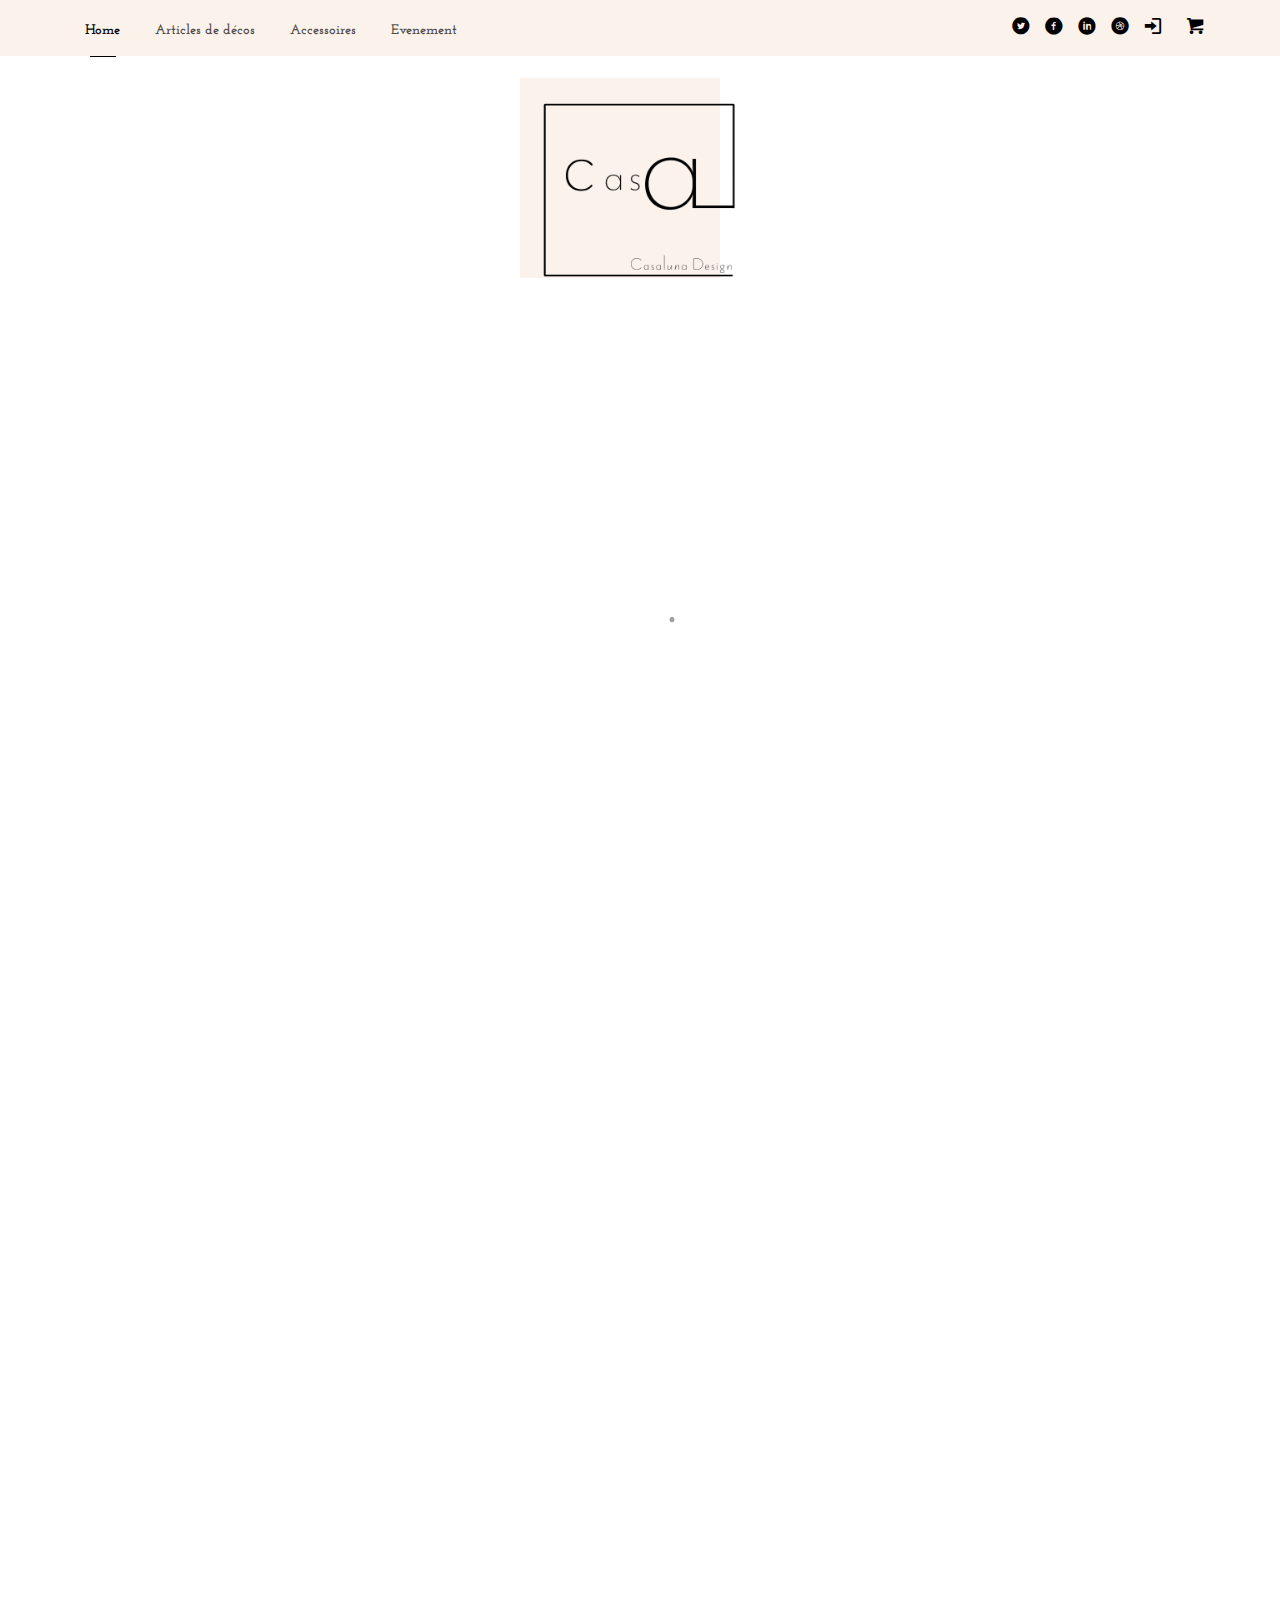
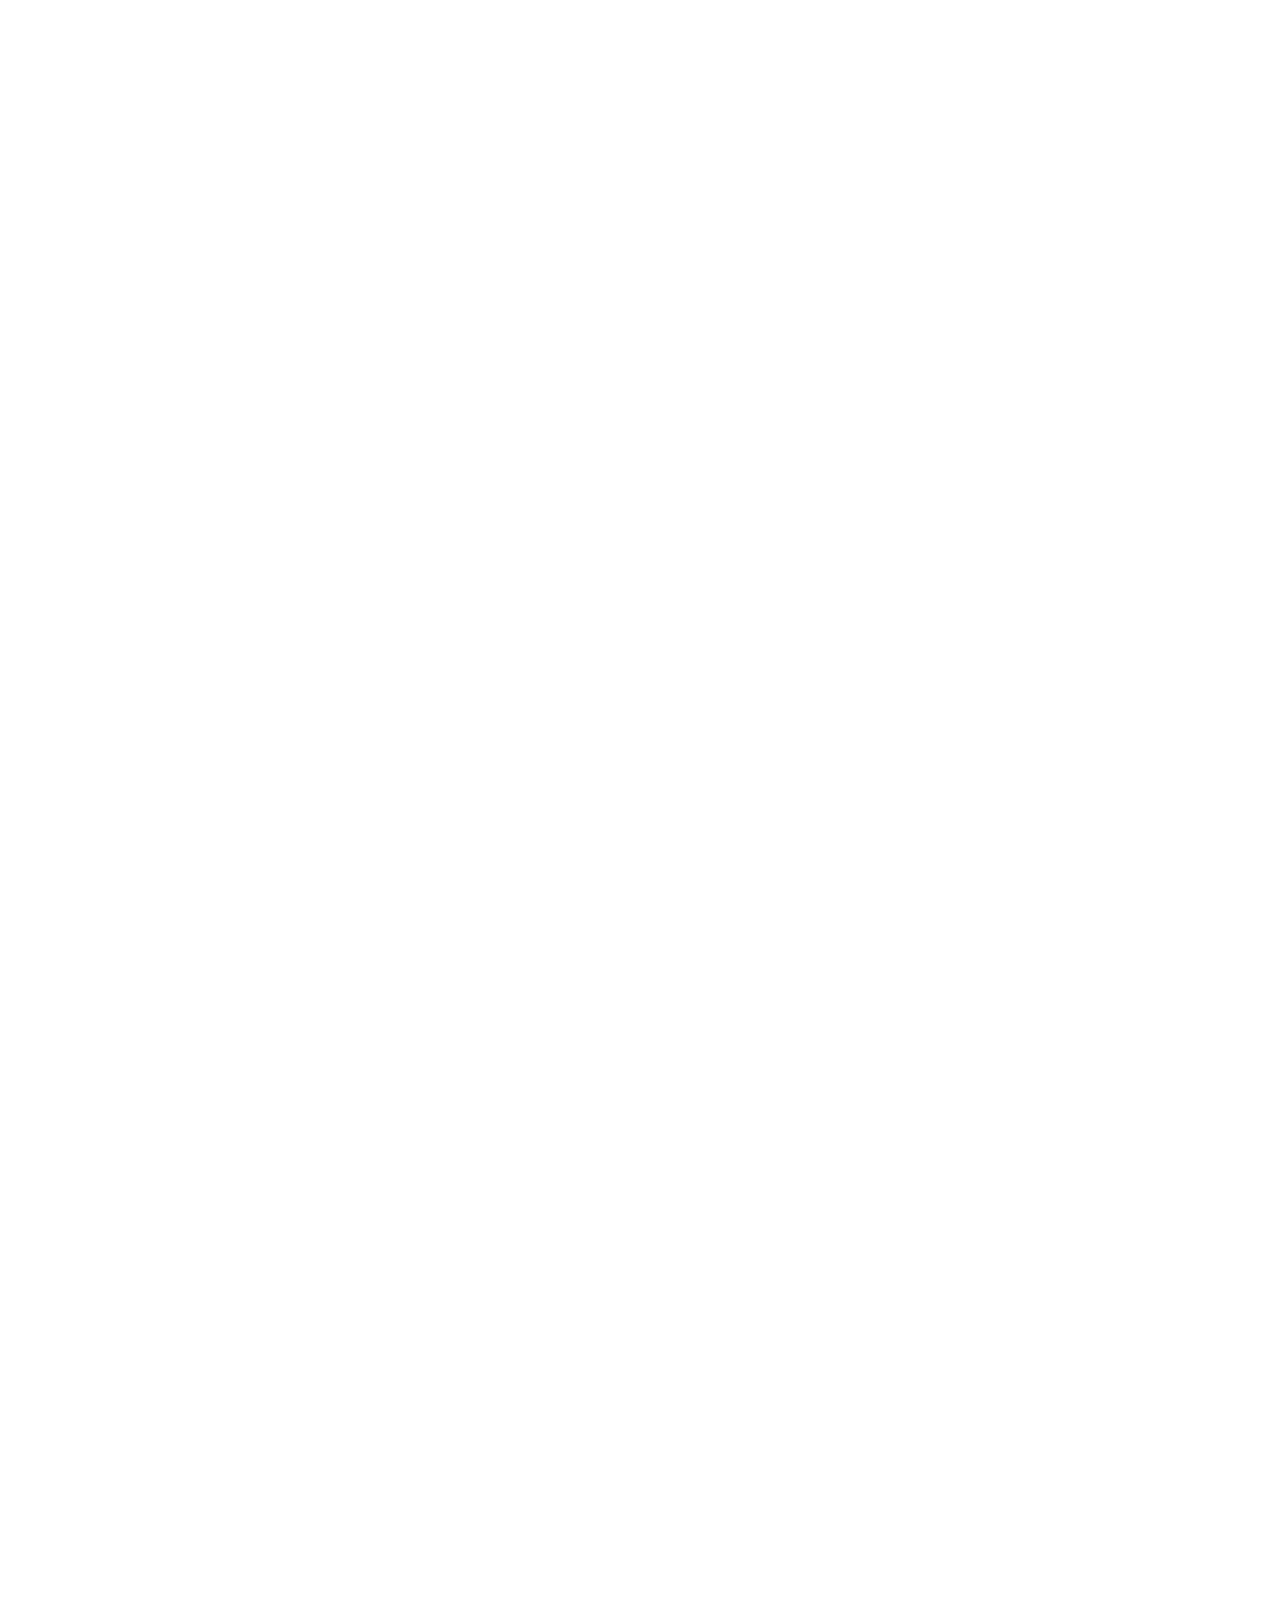
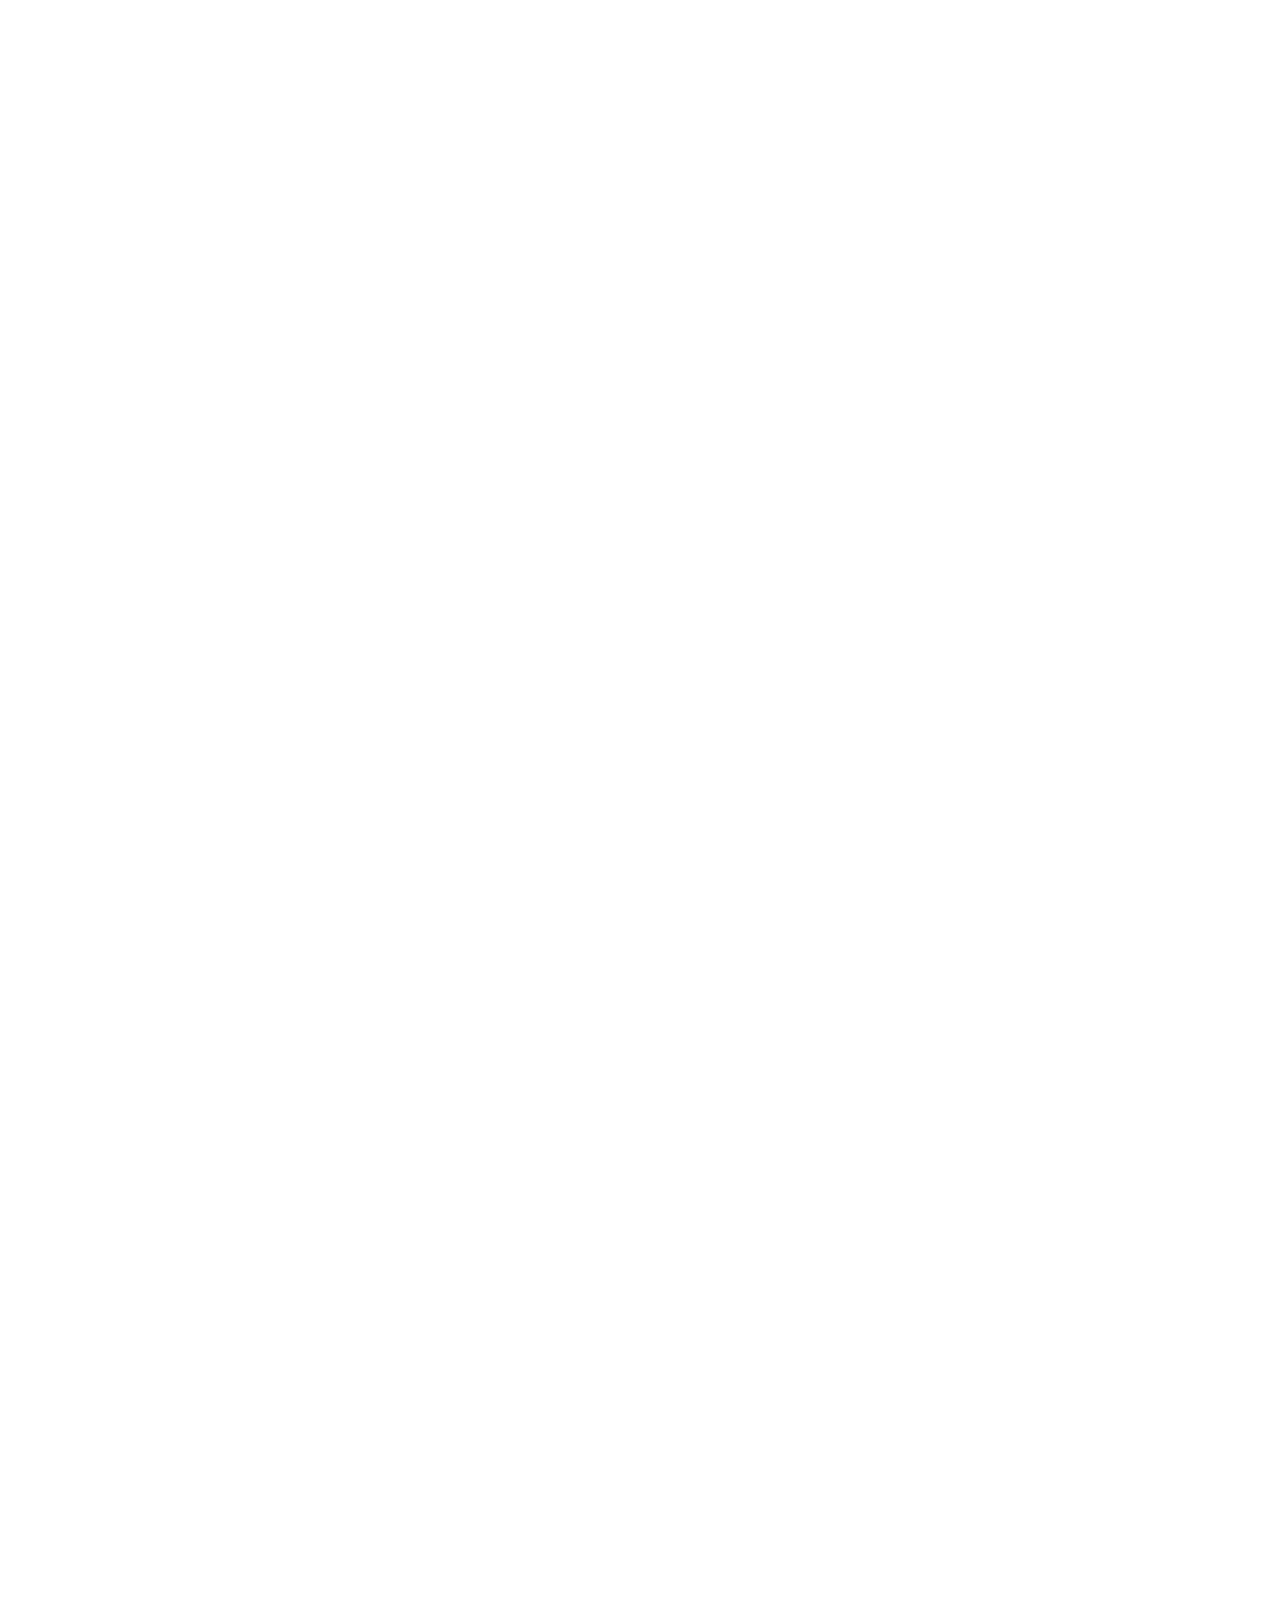
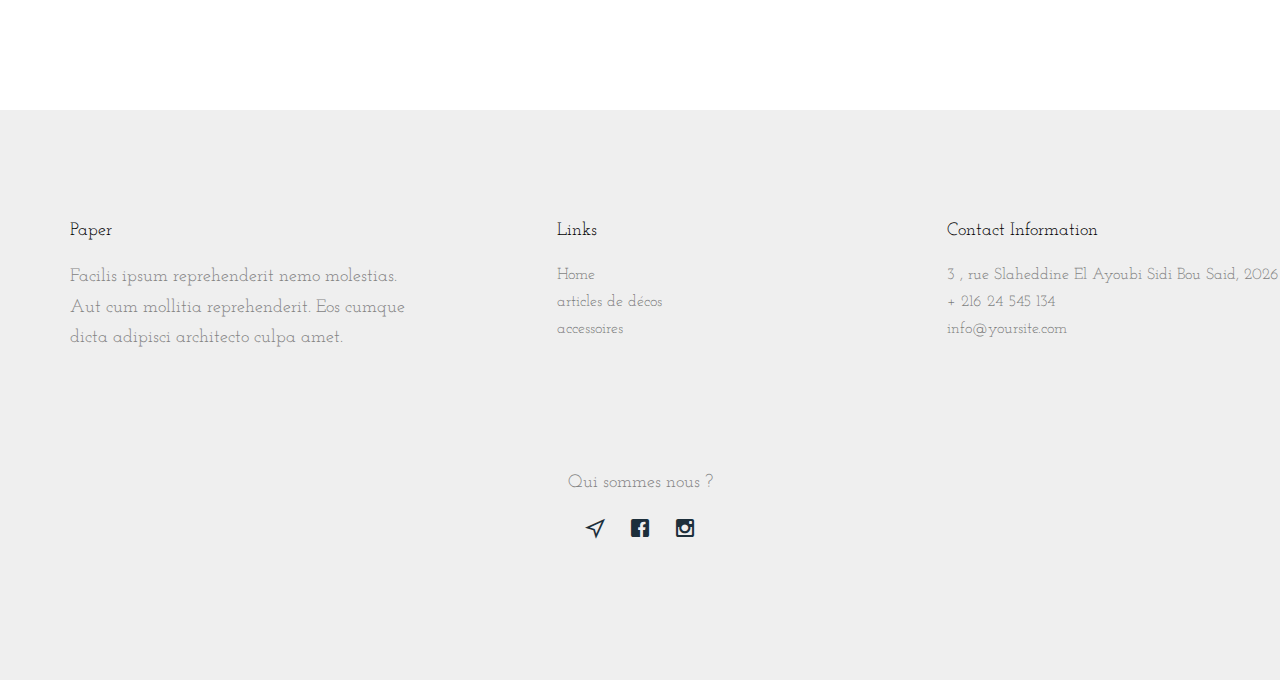
<file: paper2/index.html>
<!DOCTYPE HTML>
<html>
	<head>
	<meta charset="utf-8">
	<meta http-equiv="X-UA-Compatible" content="IE=edge">
	<title>Casaluna design</title>
	<link rel="icon" type="image/jpg" href="images/casalunalogo.jpg" sizes="96x96">
	<meta name="viewport" content="width=device-width, initial-scale=1">
	<meta name="description" content="Free HTML5 Website Template by freehtml5.co" />
	<meta name="keywords" content="free website templates, free html5, free template, free bootstrap, free website template, html5, css3, mobile first, responsive" />
	<meta name="author" content="freehtml5.co" />

	<!-- 
	//////////////////////////////////////////////////////

	FREE HTML5 TEMPLATE 
	DESIGNED & DEVELOPED by FreeHTML5.co
		
	Website: 		http://freehtml5.co/
	Email: 			info@freehtml5.co
	Twitter: 		http://twitter.com/fh5co
	Facebook: 		https://www.facebook.com/fh5co

	//////////////////////////////////////////////////////
	 -->

  	<!-- Facebook and Twitter integration -->
	<meta property="og:title" content=""/>
	<meta property="og:image" content=""/>
	<meta property="og:url" content=""/>
	<meta property="og:site_name" content=""/>
	<meta property="og:description" content=""/>
	<meta name="twitter:title" content="" />
	<meta name="twitter:image" content="" />
	<meta name="twitter:url" content="" />
	<meta name="twitter:card" content="" />

	<link href="https://fonts.googleapis.com/css?family=Josefin+Slab:400,600,700" rel="stylesheet">
	<link href="https://fonts.googleapis.com/css?family=Sacramento" rel="stylesheet">
	
	<!-- Animate.css -->
	<link rel="stylesheet" href="css/animate.css">
	<!-- Icomoon Icon Fonts-->
	<link rel="stylesheet" href="css/icomoon.css">
	<!-- Bootstrap  -->
	<link rel="stylesheet" href="css/bootstrap.css">

	<!-- Magnific Popup -->
	<link rel="stylesheet" href="css/magnific-popup.css">

	<!-- Flexslider  -->
	<link rel="stylesheet" href="css/flexslider.css">

	<!-- Theme style  -->
	<link rel="stylesheet" href="css/style.css">

	<!-- Modernizr JS -->
	<script src="js/modernizr-2.6.2.min.js"></script>
	<!-- FOR IE9 below -->
	<!--[if lt IE 9]>
	<script src="js/respond.min.js"></script>
	<![endif]-->

	</head>
	<body>
		
	<div class="fh5co-loader"></div>
	
	<div id="page">
	<nav class="fh5co-nav" role="navigation">
		<div class="container-fluid">
			<div class="row">
				<div class="top-menu">
					<div class="container">
						<div class="row">
							<div class="col-sm-7 text-left menu-1">
								<ul>
									<li class="active"><a href="index.html">Home</a></li>
									<li class="has-dropdown">
										<a href="product.html">Articles de décos</a>
										<ul class="dropdown">
											<li><a href="#">Ambiance Chic</a></li>
											<li><a href="#">Ambiance Moderne</a></li>
											<li><a href="#"> Ambiance Contemporene</a></li>
											<li><a href="#">Ambiance Bohemiene</a></li>
										</ul>

									<li class="has-dropdown">
										<a href="about.html">Accessoires</a>
										<ul class="dropdown">
											<li><a href="#">Bracelets</a></li>
											<li><a href="#">Colier</a></li>
											<li><a href="#">Couronne</a></li>
										</ul>
									<li class="has-dropdown">
										<a href="evenement.html">Evenement</a>
										<ul class="dropdown">
											<li><a href="#">Offres</a></li>
											<li><a href="#">Promotion</a></li>
										</ul>



								</ul>
							</div>
							<div class="col-sm-5">
								<ul class="fh5co-social-icons">
									<li><a href="#"><i class="icon-twitter-with-circle"></i></a></li>
									<li><a href="#"><i class="icon-facebook-with-circle"></i></a></li>
									<li><a href="#"><i class="icon-linkedin-with-circle"></i></a></li>
									<li><a href="#"><i class="icon-dribbble-with-circle"></i></a></li>

									<li><a href="inscription.html"><i class="icon-login"></i></a></li>
									<li>
                                        <a href="cart.html" class="site-cart">
                                             <li><a href="cart.html"><i class="icon-shopping-cart"></i></a></li>
                                        </a>
                                    </li> 
								</ul>
							</div>
						</div>
					</div>
				</div>
			</div>
			<div class="row">
				<div class="col-xs-12 text-center menu-2">
					<div id="fh5co-logo"><h1>
							<a href="index.html">
			                     <img src="images/casa.png"  height="200" width="200">
							</a>
						</h1>
						</div>
					</div>
				</div>
			</div>
		</div>
	</nav>

	<aside id="fh5co-hero">
		<div class="container">
			<div class="row">
				<div class="col-md-8">
					<div class="flexslider animate-box">
						<ul class="slides">
					   	<li style="background-image: url(images/article/photo.jpg);">
					   		<div class="overlay-gradient"></div>
					   		<div class="container-fluid">
					   			<div class="row">
						   			<div class="col-md-10 col-md-offset-1 slider-text">
						   				<div class="slider-text-inner">
						   					<h1>Not Every Project Needs To Be Perfect</h1>
												<p class="ct"><a href="#">Learn More <i class="icon-arrow-right"></i></a></p>
						   				</div>
						   			</div>
						   		</div>
					   		</div>
					   	</li>
					   	<li style="background-image: url(images/article/photo1.jpg);">
					   		<div class="overlay-gradient"></div>
					   		<div class="container-fluid">
					   			<div class="row">
						   			<div class="col-md-10 col-md-offset-1 slider-text">
						   				<div class="slider-text-inner">
						   					<h1>Minimal &amp; Clean Blog WordPress</h1>
												<p class="ct"><a href="#">Learn More <i class="icon-arrow-right"></i></a></p>
						   				</div>
						   			</div>
						   		</div>
					   		</div>
					   	</li>
					   	<li style="background-image: url(images/article/photo2.jpg);">
					   		<div class="overlay-gradient"></div>
					   		<div class="container-fluid">
					   			<div class="row">
						   			<div class="col-md-10 col-md-offset-1 slider-text">
						   				<div class="slider-text-inner">
						   					<h1>What Would You Like To Learn?</h1>
												<p class="ct"><a href="#">Learn More <i class="icon-arrow-right"></i></a></p>
						   				</div>
						   			</div>
						   		</div>
					   		</div>
					   	</li>		   	
					  	</ul>
				  	</div>
				</div>
				<div class="col-md-4">
					<a href="#" class="featured text-center animate-box" style="background-image: url(images/article/photo3.jpg);">
						<div class="desc">
							<span class="date">Dec 25, 2016</span>
							<h3>Every Start has an End</h3>
							<span class="category">Inspirational</span>
						</div>
					</a>
					<a href="#" class="featured text-center animate-box" style="background-image: url(images/article/photo4.jpg);">
						<div class="desc">
							<span class="date">Dec 25, 2016</span>
							<h3>Most Beautiful Website in 2016</h3>
							<span class="category">Inspirational</span>
						</div>
					</a>
				</div>
			</div>
		</div>
	</aside>

	<div id="fh5co-blog-popular">
		<div class="container">
			<div class="row animate-box">
				<div class="col-md-12 col-md-offset-0 text-center fh5co-heading">
					<h2><span>Popular Post</span></h2>
				</div>
			</div>
			<div class="row">
				<div class="col-md-3">
					<div class="fh5co-blog animate-box">
						<a href="#"><img class="img-responsive" src="images/blog-1.jpg" alt=""></a>
						<div class="blog-text">
							<h3><a href="#">Conquer The World</a></h3>
						</div> 
					</div>
				</div>
				<div class="col-md-3">
					<div class="fh5co-blog animate-box">
						<a href="#"><img class="img-responsive" src="images/blog-2.jpg" alt=""></a>
						<div class="blog-text">
							<h3><a href="#">List Minimal Design</a></h3>
						</div> 
					</div>
				</div>
				<div class="col-md-3">
					<div class="fh5co-blog animate-box">
						<a href="#"><img class="img-responsive" src="images/blog-1.jpg" alt=""></a>
						<div class="blog-text">
							<h3><a href="#">Modeling Spotted</a></h3>
						</div> 
					</div>
				</div>
				<div class="col-md-3">
					<div class="fh5co-blog animate-box">
						<a href="#"><img class="img-responsive" src="images/blog-2.jpg" alt=""></a>
						<div class="blog-text">
							<h3><a href="#">Around The World</a></h3>
						</div> 
					</div>
				</div>
			</div>
		</div>
	</div>

	<div id="fh5co-content">
		<div class="container">
			<div class="row">
				<div class="col-md-9 col-padded-right">
					<div class="row">
						<div class="col-md-12">
							<div class="fh5co-blog animate-box">
								<div class="title title-pin text-center">
									<span class="posted-on">Nov. 15th 2016</span>
									<h3><a href="#">Modeling &amp; Stylist in USA</a></h3>
									<span class="category">Lifestyle</span>
								</div>
								<a href="#"><img class="img-responsive" src="images/blog-1.jpg" alt=""></a>
								<div class="blog-text text-center">
									<p>Far far away, behind the word mountains, far from the countries Vokalia and Consonantia, there live the blind texts. Dignissimos asperiores vitae velit veniam totam fuga molestias accusamus alias autem provident. Odit ab aliquam dolor eius. Dignissimos asperiores vitae velit veniam totam fuga molestias accusamus alias autem provident. Odit ab aliquam dolor eius.</p>
									<ul class="fh5co-social-icons">
										<li>Share:</li>
										<li><a href="#"><i class="icon-twitter-with-circle"></i></a></li>
										<li><a href="#"><i class="icon-facebook-with-circle"></i></a></li>
										<li><a href="#"><i class="icon-linkedin-with-circle"></i></a></li>
										<li><a href="#"><i class="icon-dribbble-with-circle"></i></a></li>
									</ul>
								</div> 
							</div>
						</div>
						<div class="col-md-6">
							<div class="fh5co-blog animate-box">
								<div class="title text-center">
									<span class="posted-on">Nov. 15th 2016</span>
									<h3><a href="#">Modeling &amp; Stylist in USA</a></h3>
									<span class="category">Lifestyle</span>
								</div>
								<a href="#"><img class="img-responsive" src="images/blog-2.jpg" alt=""></a>
								<div class="blog-text text-center">
									<p>Far far away, behind the word mountains, far from the countries Vokalia and Consonantia, there live the blind texts.</p>
									<ul class="fh5co-social-icons">
										<li>Share:</li>
										<li><a href="#"><i class="icon-twitter-with-circle"></i></a></li>
										<li><a href="#"><i class="icon-facebook-with-circle"></i></a></li>
										<li><a href="#"><i class="icon-linkedin-with-circle"></i></a></li>
										<li><a href="#"><i class="icon-dribbble-with-circle"></i></a></li>
									</ul>
								</div> 
							</div>
						</div>
						<div class="col-md-6">
							<div class="fh5co-blog animate-box">
								<div class="title text-center">
									<span class="posted-on">Nov. 15th 2016</span>
									<h3><a href="#">Modeling &amp; Stylist in USA</a></h3>
									<span class="category">Lifestyle</span>
								</div>
								<a href="#"><img class="img-responsive" src="images/blog-1.jpg" alt=""></a>
								<div class="blog-text text-center">
									<p>Far far away, behind the word mountains, far from the countries Vokalia and Consonantia, there live the blind texts.</p>
									<ul class="fh5co-social-icons">
										<li>Share:</li>
										<li><a href="#"><i class="icon-twitter-with-circle"></i></a></li>
										<li><a href="#"><i class="icon-facebook-with-circle"></i></a></li>
										<li><a href="#"><i class="icon-linkedin-with-circle"></i></a></li>
										<li><a href="#"><i class="icon-dribbble-with-circle"></i></a></li>
									</ul>
								</div> 
							</div>
						</div>
						<div class="col-md-6">
							<div class="fh5co-blog animate-box">
								<div class="title text-center">
									<span class="posted-on">Nov. 15th 2016</span>
									<h3><a href="#">Modeling &amp; Stylist in USA</a></h3>
									<span class="category">Lifestyle</span>
								</div>
								<a href="#"><img class="img-responsive" src="images/blog-2.jpg" alt=""></a>
								<div class="blog-text text-center">
									<p>Far far away, behind the word mountains, far from the countries Vokalia and Consonantia, there live the blind texts.</p>
									<ul class="fh5co-social-icons">
										<li>Share:</li>
										<li><a href="#"><i class="icon-twitter-with-circle"></i></a></li>
										<li><a href="#"><i class="icon-facebook-with-circle"></i></a></li>
										<li><a href="#"><i class="icon-linkedin-with-circle"></i></a></li>
										<li><a href="#"><i class="icon-dribbble-with-circle"></i></a></li>
									</ul>
								</div> 
							</div>
						</div>
						<div class="col-md-6">
							<div class="fh5co-blog animate-box">
								<div class="title text-center">
									<span class="posted-on">Nov. 15th 2016</span>
									<h3><a href="#">Modeling &amp; Stylist in USA</a></h3>
									<span class="category">Lifestyle</span>
								</div>
								<a href="#"><img class="img-responsive" src="images/blog-1.jpg" alt=""></a>
								<div class="blog-text text-center">
									<p>Far far away, behind the word mountains, far from the countries Vokalia and Consonantia, there live the blind texts.</p>
									<ul class="fh5co-social-icons">
										<li>Share:</li>
										<li><a href="#"><i class="icon-twitter-with-circle"></i></a></li>
										<li><a href="#"><i class="icon-facebook-with-circle"></i></a></li>
										<li><a href="#"><i class="icon-linkedin-with-circle"></i></a></li>
										<li><a href="#"><i class="icon-dribbble-with-circle"></i></a></li>
									</ul>
								</div> 
							</div>
						</div>
					</div>
				</div>
				
				<aside id="sidebar">
					<div class="col-md-3">
						<div class="side animate-box">
							<div class="col-md-12 col-md-offset-0 text-center fh5co-heading fh5co-heading-sidebar">
								<h2><span>About Me</span></h2>
							</div>
							<div class="fh5co-staff">
								<img src="images/user-2.jpg" alt="Free HTML5 Templates by FreeHTML5.co">
								<h3>Jean Smith</h3>
								<strong class="role">CEO, Founder</strong>
								<p>Quos quia provident conse culpa facere ratione maxime commodi voluptates id repellat velit eaque aspernatur expedita.</p>
								<ul class="fh5co-social-icons">
									<li><a href="#"><i class="icon-facebook"></i></a></li>
									<li><a href="#"><i class="icon-twitter"></i></a></li>
									<li><a href="#"><i class="icon-dribbble"></i></a></li>
									<li><a href="#"><i class="icon-github"></i></a></li>
								</ul>
							</div>
						</div>
						<div class="side animate-box">
							<div class="col-md-12 col-md-offset-0 text-center fh5co-heading fh5co-heading-sidebar">
								<h2><span>Latest Posts</span></h2>
							</div>
							<div class="blog-entry">
								<a href="#">
									<img src="images/blog-1.jpg" class="img-responsive" alt="">
									<div class="desc">
										<span class="date">Dec. 25, 2016</span>
										<h3>Most Beautiful Site in 2016</h3>
									</div>
								</a>
							</div>
							<div class="blog-entry">
								<a href="#">
									<img src="images/blog-2.jpg" class="img-responsive" alt="">
									<div class="desc">
										<span class="date">Dec. 25, 2016</span>
										<h3>Most Beautiful Site in 2016</h3>
									</div>
								</a>
							</div>
							<div class="blog-entry">
								<a href="#">
									<img src="images/blog-1.jpg" class="img-responsive" alt="">
									<div class="desc">
										<span class="date">Dec. 25, 2016</span>
										<h3>Most Beautiful Site in 2016</h3>
									</div>
								</a>
							</div>
						</div>
						<div class="side animate-box">
							<div class="col-md-12 col-md-offset-0 text-center fh5co-heading fh5co-heading-sidebar">
								<h2><span>Category</span></h2>
							</div>
							<ul class="category">
								<li><a href="#"><i class="icon-check"></i>Lifestyle</a></li>
								<li><a href="#"><i class="icon-check"></i>Web Development</a></li>
							</ul>
						</div>
						<div class="side animate-box">
							<div class="col-md-12 col-md-offset-0 text-center fh5co-heading fh5co-heading-sidebar">
								<h2><span>Intagram</span></h2>
							</div>
							<div class="row">
                                <div style="text-align: center;">
  <form method="post" >
<input type="number" name="id_uti" placeholder="Id utilisateur">
<br>
<input type="text" name="sujet" placeholder="Sujet">
<br>
<input type="text" name="commentaire" placeholder="commentaire">
<br>
<input type="number" name="note_service" placeholder="Note">
<br>
<span class="fa fa-star checked"></span>
<input type="submit" name="ajouter" value="ajouter">


    
    
</div>
								<div  class="col-md-12">
                                        
								</div>
							</div>
						</div>
					</div>
				</aside>

			</div>
		</div>
	</div>

	<div id="fh5co-instagram">
		<div class="container">
			<div class="row animate-box">
				<div class="col-md-12 col-md-offset-0 text-center fh5co-heading">
					<h2><span>Instagram Posts</span></h2>
				</div>
			</div>
		</div>
		<div class="row">
			<div class="col-md-3 nopadding animate-box" data-animate-effect="fadeIn">
				<div class="insta" style="background-image: url(images/insta-1.jpg);"></div>
			</div>
			<div class="col-md-3 nopadding animate-box" data-animate-effect="fadeIn">
				<div class="insta" style="background-image: url(images/insta-2.jpg);"></div>
			</div>
			<div class="col-md-3 nopadding animate-box" data-animate-effect="fadeIn">
				<div class="insta" style="background-image: url(images/insta-3.jpg);"></div>
			</div>
			<div class="col-md-3 nopadding animate-box" data-animate-effect="fadeIn">
				<div class="insta" style="background-image: url(images/insta-4.jpg);"></div>
			</div>
		</div>
	</div>

	<footer id="fh5co-footer" role="contentinfo">
		<div class="container">
			<div class="row row-pb-md">
				<div class="col-md-4 fh5co-widget">
					<h4>Paper</h4>
					<p>Facilis ipsum reprehenderit nemo molestias. Aut cum mollitia reprehenderit. Eos cumque dicta adipisci architecto culpa amet.</p>
				</div>
				<div class="col-md-4 col-md-push-1">
					<h4>Links</h4>
					<ul class="fh5co-footer-links">
						<li><a href="index.html">Home</a></li>
						<li><a href="blog.html">articles de décos</a></li>
						<li><a href="about.html">accessoires</a></li>
					</ul>
				</div>

				<div class="col-md-4 col-md-push-1">
					<h4>Contact Information</h4>
					<ul class="fh5co-footer-links">
						<li>3 , rue Slaheddine El Ayoubi Sidi Bou Said, 2026</li>
						<li><a href="tel://1234567920">+ 216 24 545 134</a></li>
						<li><a href="mailto:info@yoursite.com">info@yoursite.com</a></li>
						
					</ul>
				</div>

			</div>

			<div class="row copyright">
				<div class="col-md-12 text-center">
					<p>Qui sommes nous ?	</p>					
					<p>
						<ul class="fh5co-social-icons">
							<li><a href="https://www.google.com/maps/place/Casaluna+Design/@36.8711008,10.3360315,17z/data=!3m1!4b1!4m5!3m4!1s0x12e2b568d9a756ef:0x61d226fbc2c1f5d1!8m2!3d36.8710965!4d10.3382202" target="_blank"><i class="icon-location"></i></a></li>
							<li><a href="https://www.facebook.com/Casaluna-Design-334212177167837/" target="_blank"><i class="icon-facebook"></i></a></li>
							<li><a href="https://www.instagram.com/casalunadesign/?hl=fr" target="_blank"><i class="icon-instagram"></i></a></li>
							
							
						</ul>
					</p>
				</div>
			</div>

		</div>
	</footer>
	</div>

	<div class="gototop js-top">
		<a href="#" class="js-gotop"><i class="icon-arrow-up"></i></a>
	</div>
	
	<!-- jQuery -->
	<script src="js/jquery.min.js"></script>
	<!-- jQuery Easing -->
	<script src="js/jquery.easing.1.3.js"></script>
	<!-- Bootstrap -->
	<script src="js/bootstrap.min.js"></script>
	<!-- Waypoints -->
	<script src="js/jquery.waypoints.min.js"></script>
	<!-- Flexslider -->
	<script src="js/jquery.flexslider-min.js"></script>
	<!-- Magnific Popup -->
	<script src="js/jquery.magnific-popup.min.js"></script>
	<script src="js/magnific-popup-options.js"></script>
	<!-- Main -->
	<script src="js/main.js"></script>

	</body>
</html>
</file>
<file: paper2/css/icomoon.css>
@font-face {
  font-family: 'icomoon';
  src:  url('../fonts/icomoon/icomoon.eot?6iuir');
  src:  url('../fonts/icomoon/icomoon.eot?6iuir#iefix') format('embedded-opentype'),
    url('../fonts/icomoon/icomoon.ttf?6iuir') format('truetype'),
    url('../fonts/icomoon/icomoon.woff?6iuir') format('woff'),
    url('../fonts/icomoon/icomoon.svg?6iuir#icomoon') format('svg');
  font-weight: normal;
  font-style: normal;
}

[class^="icon-"], [class*=" icon-"] {
  /* use !important to prevent issues with browser extensions that change fonts */
  font-family: 'icomoon' !important;
  speak: none;
  font-style: normal;
  font-weight: normal;
  font-variant: normal;
  text-transform: none;
  line-height: 1;

  /* Better Font Rendering =========== */
  -webkit-font-smoothing: antialiased;
  -moz-osx-font-smoothing: grayscale;
}

.icon-eye:before {
  content: "\e000";
}
.icon-paper-clip:before {
  content: "\e001";
}
.icon-mail:before {
  content: "\e002";
}
.icon-toggle:before {
  content: "\e003";
}
.icon-layout:before {
  content: "\e004";
}
.icon-link:before {
  content: "\e005";
}
.icon-bell:before {
  content: "\e006";
}
.icon-lock:before {
  content: "\e007";
}
.icon-unlock:before {
  content: "\e008";
}
.icon-ribbon:before {
  content: "\e009";
}
.icon-image:before {
  content: "\e010";
}
.icon-signal:before {
  content: "\e011";
}
.icon-target:before {
  content: "\e012";
}
.icon-clipboard:before {
  content: "\e013";
}
.icon-clock:before {
  content: "\e014";
}
.icon-watch:before {
  content: "\e015";
}
.icon-air-play:before {
  content: "\e016";
}
.icon-camera:before {
  content: "\e017";
}
.icon-video:before {
  content: "\e018";
}
.icon-disc:before {
  content: "\e019";
}
.icon-printer:before {
  content: "\e020";
}
.icon-monitor:before {
  content: "\e021";
}
.icon-server:before {
  content: "\e022";
}
.icon-cog:before {
  content: "\e023";
}
.icon-heart:before {
  content: "\e024";
}
.icon-paragraph:before {
  content: "\e025";
}
.icon-align-justify:before {
  content: "\e026";
}
.icon-align-left:before {
  content: "\e027";
}
.icon-align-center:before {
  content: "\e028";
}
.icon-align-right:before {
  content: "\e029";
}
.icon-book:before {
  content: "\e030";
}
.icon-layers:before {
  content: "\e031";
}
.icon-stack:before {
  content: "\e032";
}
.icon-stack-2:before {
  content: "\e033";
}
.icon-paper:before {
  content: "\e034";
}
.icon-paper-stack:before {
  content: "\e035";
}
.icon-search:before {
  content: "\e036";
}
.icon-zoom-in:before {
  content: "\e037";
}
.icon-zoom-out:before {
  content: "\e038";
}
.icon-reply:before {
  content: "\e039";
}
.icon-circle-plus:before {
  content: "\e040";
}
.icon-circle-minus:before {
  content: "\e041";
}
.icon-circle-check:before {
  content: "\e042";
}
.icon-circle-cross:before {
  content: "\e043";
}
.icon-square-plus:before {
  content: "\e044";
}
.icon-square-minus:before {
  content: "\e045";
}
.icon-square-check:before {
  content: "\e046";
}
.icon-square-cross:before {
  content: "\e047";
}
.icon-microphone:before {
  content: "\e048";
}
.icon-record:before {
  content: "\e049";
}
.icon-skip-back:before {
  content: "\e050";
}
.icon-rewind:before {
  content: "\e051";
}
.icon-play:before {
  content: "\e052";
}
.icon-pause:before {
  content: "\e053";
}
.icon-stop:before {
  content: "\e054";
}
.icon-fast-forward:before {
  content: "\e055";
}
.icon-skip-forward:before {
  content: "\e056";
}
.icon-shuffle:before {
  content: "\e057";
}
.icon-repeat:before {
  content: "\e058";
}
.icon-folder:before {
  content: "\e059";
}
.icon-umbrella:before {
  content: "\e060";
}
.icon-moon:before {
  content: "\e061";
}
.icon-thermometer:before {
  content: "\e062";
}
.icon-drop:before {
  content: "\e063";
}
.icon-sun:before {
  content: "\e064";
}
.icon-cloud:before {
  content: "\e065";
}
.icon-cloud-upload:before {
  content: "\e066";
}
.icon-cloud-download:before {
  content: "\e067";
}
.icon-upload:before {
  content: "\e068";
}
.icon-download:before {
  content: "\e069";
}
.icon-location:before {
  content: "\e070";
}
.icon-location-2:before {
  content: "\e071";
}
.icon-map:before {
  content: "\e072";
}
.icon-battery:before {
  content: "\e073";
}
.icon-head:before {
  content: "\e074";
}
.icon-briefcase:before {
  content: "\e075";
}
.icon-speech-bubble:before {
  content: "\e076";
}
.icon-anchor:before {
  content: "\e077";
}
.icon-globe:before {
  content: "\e078";
}
.icon-box:before {
  content: "\e079";
}
.icon-reload:before {
  content: "\e080";
}
.icon-share:before {
  content: "\e081";
}
.icon-marquee:before {
  content: "\e082";
}
.icon-marquee-plus:before {
  content: "\e083";
}
.icon-marquee-minus:before {
  content: "\e084";
}
.icon-tag:before {
  content: "\e085";
}
.icon-power:before {
  content: "\e086";
}
.icon-command:before {
  content: "\e087";
}
.icon-alt:before {
  content: "\e088";
}
.icon-esc:before {
  content: "\e089";
}
.icon-bar-graph:before {
  content: "\e090";
}
.icon-bar-graph-2:before {
  content: "\e091";
}
.icon-pie-graph:before {
  content: "\e092";
}
.icon-star:before {
  content: "\e093";
}
.icon-arrow-left:before {
  content: "\e094";
}
.icon-arrow-right:before {
  content: "\e095";
}
.icon-arrow-up:before {
  content: "\e096";
}
.icon-arrow-down:before {
  content: "\e097";
}
.icon-volume:before {
  content: "\e098";
}
.icon-mute:before {
  content: "\e099";
}
.icon-content-right:before {
  content: "\e100";
}
.icon-content-left:before {
  content: "\e101";
}
.icon-grid:before {
  content: "\e102";
}
.icon-grid-2:before {
  content: "\e103";
}
.icon-columns:before {
  content: "\e104";
}
.icon-loader:before {
  content: "\e105";
}
.icon-bag:before {
  content: "\e106";
}
.icon-ban:before {
  content: "\e107";
}
.icon-flag:before {
  content: "\e108";
}
.icon-trash:before {
  content: "\e109";
}
.icon-expand:before {
  content: "\e110";
}
.icon-contract:before {
  content: "\e111";
}
.icon-maximize:before {
  content: "\e112";
}
.icon-minimize:before {
  content: "\e113";
}
.icon-plus:before {
  content: "\e114";
}
.icon-minus:before {
  content: "\e115";
}
.icon-check:before {
  content: "\e116";
}
.icon-cross:before {
  content: "\e117";
}
.icon-move:before {
  content: "\e118";
}
.icon-delete:before {
  content: "\e119";
}
.icon-menu:before {
  content: "\e120";
}
.icon-archive:before {
  content: "\e121";
}
.icon-inbox:before {
  content: "\e122";
}
.icon-outbox:before {
  content: "\e123";
}
.icon-file:before {
  content: "\e124";
}
.icon-file-add:before {
  content: "\e125";
}
.icon-file-subtract:before {
  content: "\e126";
}
.icon-help:before {
  content: "\e127";
}
.icon-open:before {
  content: "\e128";
}
.icon-ellipsis:before {
  content: "\e129";
}
.icon-add-to-list:before {
  content: "\e900";
}
.icon-classic-computer:before {
  content: "\e901";
}
.icon-controller-fast-backward:before {
  content: "\e902";
}
.icon-creative-commons-attribution:before {
  content: "\e903";
}
.icon-creative-commons-noderivs:before {
  content: "\e904";
}
.icon-creative-commons-noncommercial-eu:before {
  content: "\e905";
}
.icon-creative-commons-noncommercial-us:before {
  content: "\e906";
}
.icon-creative-commons-public-domain:before {
  content: "\e907";
}
.icon-creative-commons-remix:before {
  content: "\e908";
}
.icon-creative-commons-share:before {
  content: "\e909";
}
.icon-creative-commons-sharealike:before {
  content: "\e90a";
}
.icon-creative-commons:before {
  content: "\e90b";
}
.icon-document-landscape:before {
  content: "\e90c";
}
.icon-remove-user:before {
  content: "\e90d";
}
.icon-warning:before {
  content: "\e90e";
}
.icon-arrow-bold-down:before {
  content: "\e90f";
}
.icon-arrow-bold-left:before {
  content: "\e910";
}
.icon-arrow-bold-right:before {
  content: "\e911";
}
.icon-arrow-bold-up:before {
  content: "\e912";
}
.icon-arrow-down2:before {
  content: "\e913";
}
.icon-arrow-left2:before {
  content: "\e914";
}
.icon-arrow-long-down:before {
  content: "\e915";
}
.icon-arrow-long-left:before {
  content: "\e916";
}
.icon-arrow-long-right:before {
  content: "\e917";
}
.icon-arrow-long-up:before {
  content: "\e918";
}
.icon-arrow-right2:before {
  content: "\e919";
}
.icon-arrow-up2:before {
  content: "\e91a";
}
.icon-arrow-with-circle-down:before {
  content: "\e91b";
}
.icon-arrow-with-circle-left:before {
  content: "\e91c";
}
.icon-arrow-with-circle-right:before {
  content: "\e91d";
}
.icon-arrow-with-circle-up:before {
  content: "\e91e";
}
.icon-bookmark:before {
  content: "\e91f";
}
.icon-bookmarks:before {
  content: "\e920";
}
.icon-chevron-down:before {
  content: "\e921";
}
.icon-chevron-left:before {
  content: "\e922";
}
.icon-chevron-right:before {
  content: "\e923";
}
.icon-chevron-small-down:before {
  content: "\e924";
}
.icon-chevron-small-left:before {
  content: "\e925";
}
.icon-chevron-small-right:before {
  content: "\e926";
}
.icon-chevron-small-up:before {
  content: "\e927";
}
.icon-chevron-thin-down:before {
  content: "\e928";
}
.icon-chevron-thin-left:before {
  content: "\e929";
}
.icon-chevron-thin-right:before {
  content: "\e92a";
}
.icon-chevron-thin-up:before {
  content: "\e92b";
}
.icon-chevron-up:before {
  content: "\e92c";
}
.icon-chevron-with-circle-down:before {
  content: "\e92d";
}
.icon-chevron-with-circle-left:before {
  content: "\e92e";
}
.icon-chevron-with-circle-right:before {
  content: "\e92f";
}
.icon-chevron-with-circle-up:before {
  content: "\e930";
}
.icon-cloud2:before {
  content: "\e931";
}
.icon-controller-fast-forward:before {
  content: "\e932";
}
.icon-controller-jump-to-start:before {
  content: "\e933";
}
.icon-controller-next:before {
  content: "\e934";
}
.icon-controller-paus:before {
  content: "\e935";
}
.icon-controller-play:before {
  content: "\e936";
}
.icon-controller-record:before {
  content: "\e937";
}
.icon-controller-stop:before {
  content: "\e938";
}
.icon-controller-volume:before {
  content: "\e939";
}
.icon-dot-single:before {
  content: "\e93a";
}
.icon-dots-three-horizontal:before {
  content: "\e93b";
}
.icon-dots-three-vertical:before {
  content: "\e93c";
}
.icon-dots-two-horizontal:before {
  content: "\e93d";
}
.icon-dots-two-vertical:before {
  content: "\e93e";
}
.icon-download2:before {
  content: "\e93f";
}
.icon-emoji-flirt:before {
  content: "\e940";
}
.icon-flow-branch:before {
  content: "\e941";
}
.icon-flow-cascade:before {
  content: "\e942";
}
.icon-flow-line:before {
  content: "\e943";
}
.icon-flow-parallel:before {
  content: "\e944";
}
.icon-flow-tree:before {
  content: "\e945";
}
.icon-install:before {
  content: "\e946";
}
.icon-layers2:before {
  content: "\e947";
}
.icon-open-book:before {
  content: "\e948";
}
.icon-resize-100:before {
  content: "\e949";
}
.icon-resize-full-screen:before {
  content: "\e94a";
}
.icon-save:before {
  content: "\e94b";
}
.icon-select-arrows:before {
  content: "\e94c";
}
.icon-sound-mute:before {
  content: "\e94d";
}
.icon-sound:before {
  content: "\e94e";
}
.icon-trash2:before {
  content: "\e94f";
}
.icon-triangle-down:before {
  content: "\e950";
}
.icon-triangle-left:before {
  content: "\e951";
}
.icon-triangle-right:before {
  content: "\e952";
}
.icon-triangle-up:before {
  content: "\e953";
}
.icon-uninstall:before {
  content: "\e954";
}
.icon-upload-to-cloud:before {
  content: "\e955";
}
.icon-upload2:before {
  content: "\e956";
}
.icon-add-user:before {
  content: "\e957";
}
.icon-address:before {
  content: "\e958";
}
.icon-adjust:before {
  content: "\e959";
}
.icon-air:before {
  content: "\e95a";
}
.icon-aircraft-landing:before {
  content: "\e95b";
}
.icon-aircraft-take-off:before {
  content: "\e95c";
}
.icon-aircraft:before {
  content: "\e95d";
}
.icon-align-bottom:before {
  content: "\e95e";
}
.icon-align-horizontal-middle:before {
  content: "\e95f";
}
.icon-align-left2:before {
  content: "\e960";
}
.icon-align-right2:before {
  content: "\e961";
}
.icon-align-top:before {
  content: "\e962";
}
.icon-align-vertical-middle:before {
  content: "\e963";
}
.icon-archive2:before {
  content: "\e964";
}
.icon-area-graph:before {
  content: "\e965";
}
.icon-attachment:before {
  content: "\e966";
}
.icon-awareness-ribbon:before {
  content: "\e967";
}
.icon-back-in-time:before {
  content: "\e968";
}
.icon-back:before {
  content: "\e969";
}
.icon-bar-graph2:before {
  content: "\e96a";
}
.icon-battery2:before {
  content: "\e96b";
}
.icon-beamed-note:before {
  content: "\e96c";
}
.icon-bell2:before {
  content: "\e96d";
}
.icon-blackboard:before {
  content: "\e96e";
}
.icon-block:before {
  content: "\e96f";
}
.icon-book2:before {
  content: "\e970";
}
.icon-bowl:before {
  content: "\e971";
}
.icon-box2:before {
  content: "\e972";
}
.icon-briefcase2:before {
  content: "\e973";
}
.icon-browser:before {
  content: "\e974";
}
.icon-brush:before {
  content: "\e975";
}
.icon-bucket:before {
  content: "\e976";
}
.icon-cake:before {
  content: "\e977";
}
.icon-calculator:before {
  content: "\e978";
}
.icon-calendar:before {
  content: "\e979";
}
.icon-camera2:before {
  content: "\e97a";
}
.icon-ccw:before {
  content: "\e97b";
}
.icon-chat:before {
  content: "\e97c";
}
.icon-check2:before {
  content: "\e97d";
}
.icon-circle-with-cross:before {
  content: "\e97e";
}
.icon-circle-with-minus:before {
  content: "\e97f";
}
.icon-circle-with-plus:before {
  content: "\e980";
}
.icon-circle:before {
  content: "\e981";
}
.icon-circular-graph:before {
  content: "\e982";
}
.icon-clapperboard:before {
  content: "\e983";
}
.icon-clipboard2:before {
  content: "\e984";
}
.icon-clock2:before {
  content: "\e985";
}
.icon-code:before {
  content: "\e986";
}
.icon-cog2:before {
  content: "\e987";
}
.icon-colours:before {
  content: "\e988";
}
.icon-compass:before {
  content: "\e989";
}
.icon-copy:before {
  content: "\e98a";
}
.icon-credit-card:before {
  content: "\e98b";
}
.icon-credit:before {
  content: "\e98c";
}
.icon-cross2:before {
  content: "\e98d";
}
.icon-cup:before {
  content: "\e98e";
}
.icon-cw:before {
  content: "\e98f";
}
.icon-cycle:before {
  content: "\e990";
}
.icon-database:before {
  content: "\e991";
}
.icon-dial-pad:before {
  content: "\e992";
}
.icon-direction:before {
  content: "\e993";
}
.icon-document:before {
  content: "\e994";
}
.icon-documents:before {
  content: "\e995";
}
.icon-drink:before {
  content: "\e996";
}
.icon-drive:before {
  content: "\e997";
}
.icon-drop2:before {
  content: "\e998";
}
.icon-edit:before {
  content: "\e999";
}
.icon-email:before {
  content: "\e99a";
}
.icon-emoji-happy:before {
  content: "\e99b";
}
.icon-emoji-neutral:before {
  content: "\e99c";
}
.icon-emoji-sad:before {
  content: "\e99d";
}
.icon-erase:before {
  content: "\e99e";
}
.icon-eraser:before {
  content: "\e99f";
}
.icon-export:before {
  content: "\e9a0";
}
.icon-eye2:before {
  content: "\e9a1";
}
.icon-feather:before {
  content: "\e9a2";
}
.icon-flag2:before {
  content: "\e9a3";
}
.icon-flash:before {
  content: "\e9a4";
}
.icon-flashlight:before {
  content: "\e9a5";
}
.icon-flat-brush:before {
  content: "\e9a6";
}
.icon-folder-images:before {
  content: "\e9a7";
}
.icon-folder-music:before {
  content: "\e9a8";
}
.icon-folder-video:before {
  content: "\e9a9";
}
.icon-folder2:before {
  content: "\e9aa";
}
.icon-forward:before {
  content: "\e9ab";
}
.icon-funnel:before {
  content: "\e9ac";
}
.icon-game-controller:before {
  content: "\e9ad";
}
.icon-gauge:before {
  content: "\e9ae";
}
.icon-globe2:before {
  content: "\e9af";
}
.icon-graduation-cap:before {
  content: "\e9b0";
}
.icon-grid2:before {
  content: "\e9b1";
}
.icon-hair-cross:before {
  content: "\e9b2";
}
.icon-hand:before {
  content: "\e9b3";
}
.icon-heart-outlined:before {
  content: "\e9b4";
}
.icon-heart2:before {
  content: "\e9b5";
}
.icon-help-with-circle:before {
  content: "\e9b6";
}
.icon-help2:before {
  content: "\e9b7";
}
.icon-home:before {
  content: "\e9b8";
}
.icon-hour-glass:before {
  content: "\e9b9";
}
.icon-image-inverted:before {
  content: "\e9ba";
}
.icon-image2:before {
  content: "\e9bb";
}
.icon-images:before {
  content: "\e9bc";
}
.icon-inbox2:before {
  content: "\e9bd";
}
.icon-infinity:before {
  content: "\e9be";
}
.icon-info-with-circle:before {
  content: "\e9bf";
}
.icon-info:before {
  content: "\e9c0";
}
.icon-key:before {
  content: "\e9c1";
}
.icon-keyboard:before {
  content: "\e9c2";
}
.icon-lab-flask:before {
  content: "\e9c3";
}
.icon-landline:before {
  content: "\e9c4";
}
.icon-language:before {
  content: "\e9c5";
}
.icon-laptop:before {
  content: "\e9c6";
}
.icon-leaf:before {
  content: "\e9c7";
}
.icon-level-down:before {
  content: "\e9c8";
}
.icon-level-up:before {
  content: "\e9c9";
}
.icon-lifebuoy:before {
  content: "\e9ca";
}
.icon-light-bulb:before {
  content: "\e9cb";
}
.icon-light-down:before {
  content: "\e9cc";
}
.icon-light-up:before {
  content: "\e9cd";
}
.icon-line-graph:before {
  content: "\e9ce";
}
.icon-link2:before {
  content: "\e9cf";
}
.icon-list:before {
  content: "\e9d0";
}
.icon-location-pin:before {
  content: "\e9d1";
}
.icon-location2:before {
  content: "\e9d2";
}
.icon-lock-open:before {
  content: "\e9d3";
}
.icon-lock2:before {
  content: "\e9d4";
}
.icon-log-out:before {
  content: "\e9d5";
}
.icon-login:before {
  content: "\e9d6";
}
.icon-loop:before {
  content: "\e9d7";
}
.icon-magnet:before {
  content: "\e9d8";
}
.icon-magnifying-glass:before {
  content: "\e9d9";
}
.icon-mail2:before {
  content: "\e9da";
}
.icon-man:before {
  content: "\e9db";
}
.icon-map2:before {
  content: "\e9dc";
}
.icon-mask:before {
  content: "\e9dd";
}
.icon-medal:before {
  content: "\e9de";
}
.icon-megaphone:before {
  content: "\e9df";
}
.icon-menu2:before {
  content: "\e9e0";
}
.icon-message:before {
  content: "\e9e1";
}
.icon-mic:before {
  content: "\e9e2";
}
.icon-minus2:before {
  content: "\e9e3";
}
.icon-mobile:before {
  content: "\e9e4";
}
.icon-modern-mic:before {
  content: "\e9e5";
}
.icon-moon2:before {
  content: "\e9e6";
}
.icon-mouse:before {
  content: "\e9e7";
}
.icon-music:before {
  content: "\e9e8";
}
.icon-network:before {
  content: "\e9e9";
}
.icon-new-message:before {
  content: "\e9ea";
}
.icon-new:before {
  content: "\e9eb";
}
.icon-news:before {
  content: "\e9ec";
}
.icon-note:before {
  content: "\e9ed";
}
.icon-notification:before {
  content: "\e9ee";
}
.icon-old-mobile:before {
  content: "\e9ef";
}
.icon-old-phone:before {
  content: "\e9f0";
}
.icon-palette:before {
  content: "\e9f1";
}
.icon-paper-plane:before {
  content: "\e9f2";
}
.icon-pencil:before {
  content: "\e9f3";
}
.icon-phone:before {
  content: "\e9f4";
}
.icon-pie-chart:before {
  content: "\e9f5";
}
.icon-pin:before {
  content: "\e9f6";
}
.icon-plus2:before {
  content: "\e9f7";
}
.icon-popup:before {
  content: "\e9f8";
}
.icon-power-plug:before {
  content: "\e9f9";
}
.icon-price-ribbon:before {
  content: "\e9fa";
}
.icon-price-tag:before {
  content: "\e9fb";
}
.icon-print:before {
  content: "\e9fc";
}
.icon-progress-empty:before {
  content: "\e9fd";
}
.icon-progress-full:before {
  content: "\e9fe";
}
.icon-progress-one:before {
  content: "\e9ff";
}
.icon-progress-two:before {
  content: "\ea00";
}
.icon-publish:before {
  content: "\ea01";
}
.icon-quote:before {
  content: "\ea02";
}
.icon-radio:before {
  content: "\ea03";
}
.icon-reply-all:before {
  content: "\ea04";
}
.icon-reply2:before {
  content: "\ea05";
}
.icon-retweet:before {
  content: "\ea06";
}
.icon-rocket:before {
  content: "\ea07";
}
.icon-round-brush:before {
  content: "\ea08";
}
.icon-rss:before {
  content: "\ea09";
}
.icon-ruler:before {
  content: "\ea0a";
}
.icon-scissors:before {
  content: "\ea0b";
}
.icon-share-alternitive:before {
  content: "\ea0c";
}
.icon-share2:before {
  content: "\ea0d";
}
.icon-shareable:before {
  content: "\ea0e";
}
.icon-shield:before {
  content: "\ea0f";
}
.icon-shop:before {
  content: "\ea10";
}
.icon-shopping-bag:before {
  content: "\ea11";
}
.icon-shopping-basket:before {
  content: "\ea12";
}
.icon-shopping-cart:before {
  content: "\ea13";
}
.icon-shuffle2:before {
  content: "\ea14";
}
.icon-signal2:before {
  content: "\ea15";
}
.icon-sound-mix:before {
  content: "\ea16";
}
.icon-sports-club:before {
  content: "\ea17";
}
.icon-spreadsheet:before {
  content: "\ea18";
}
.icon-squared-cross:before {
  content: "\ea19";
}
.icon-squared-minus:before {
  content: "\ea1a";
}
.icon-squared-plus:before {
  content: "\ea1b";
}
.icon-star-outlined:before {
  content: "\ea1c";
}
.icon-star2:before {
  content: "\ea1d";
}
.icon-stopwatch:before {
  content: "\ea1e";
}
.icon-suitcase:before {
  content: "\ea1f";
}
.icon-swap:before {
  content: "\ea20";
}
.icon-sweden:before {
  content: "\ea21";
}
.icon-switch:before {
  content: "\ea22";
}
.icon-tablet:before {
  content: "\ea23";
}
.icon-tag2:before {
  content: "\ea24";
}
.icon-text-document-inverted:before {
  content: "\ea25";
}
.icon-text-document:before {
  content: "\ea26";
}
.icon-text:before {
  content: "\ea27";
}
.icon-thermometer2:before {
  content: "\ea28";
}
.icon-thumbs-down:before {
  content: "\ea29";
}
.icon-thumbs-up:before {
  content: "\ea2a";
}
.icon-thunder-cloud:before {
  content: "\ea2b";
}
.icon-ticket:before {
  content: "\ea2c";
}
.icon-time-slot:before {
  content: "\ea2d";
}
.icon-tools:before {
  content: "\ea2e";
}
.icon-traffic-cone:before {
  content: "\ea2f";
}
.icon-tree:before {
  content: "\ea30";
}
.icon-trophy:before {
  content: "\ea31";
}
.icon-tv:before {
  content: "\ea32";
}
.icon-typing:before {
  content: "\ea33";
}
.icon-unread:before {
  content: "\ea34";
}
.icon-untag:before {
  content: "\ea35";
}
.icon-user:before {
  content: "\ea36";
}
.icon-users:before {
  content: "\ea37";
}
.icon-v-card:before {
  content: "\ea38";
}
.icon-video2:before {
  content: "\ea39";
}
.icon-vinyl:before {
  content: "\ea3a";
}
.icon-voicemail:before {
  content: "\ea3b";
}
.icon-wallet:before {
  content: "\ea3c";
}
.icon-water:before {
  content: "\ea3d";
}
.icon-px-with-circle:before {
  content: "\ea3e";
}
.icon-px:before {
  content: "\ea3f";
}
.icon-basecamp:before {
  content: "\ea40";
}
.icon-behance:before {
  content: "\ea41";
}
.icon-creative-cloud:before {
  content: "\ea42";
}
.icon-dropbox:before {
  content: "\ea43";
}
.icon-evernote:before {
  content: "\ea44";
}
.icon-flattr:before {
  content: "\ea45";
}
.icon-foursquare:before {
  content: "\ea46";
}
.icon-google-drive:before {
  content: "\ea47";
}
.icon-google-hangouts:before {
  content: "\ea48";
}
.icon-grooveshark:before {
  content: "\ea49";
}
.icon-icloud:before {
  content: "\ea4a";
}
.icon-mixi:before {
  content: "\ea4b";
}
.icon-onedrive:before {
  content: "\ea4c";
}
.icon-paypal:before {
  content: "\ea4d";
}
.icon-picasa:before {
  content: "\ea4e";
}
.icon-qq:before {
  content: "\ea4f";
}
.icon-rdio-with-circle:before {
  content: "\ea50";
}
.icon-renren:before {
  content: "\ea51";
}
.icon-scribd:before {
  content: "\ea52";
}
.icon-sina-weibo:before {
  content: "\ea53";
}
.icon-skype-with-circle:before {
  content: "\ea54";
}
.icon-skype:before {
  content: "\ea55";
}
.icon-slideshare:before {
  content: "\ea56";
}
.icon-smashing:before {
  content: "\ea57";
}
.icon-soundcloud:before {
  content: "\ea58";
}
.icon-spotify-with-circle:before {
  content: "\ea59";
}
.icon-spotify:before {
  content: "\ea5a";
}
.icon-swarm:before {
  content: "\ea5b";
}
.icon-vine-with-circle:before {
  content: "\ea5c";
}
.icon-vine:before {
  content: "\ea5d";
}
.icon-vk-alternitive:before {
  content: "\ea5e";
}
.icon-vk-with-circle:before {
  content: "\ea5f";
}
.icon-vk:before {
  content: "\ea60";
}
.icon-xing-with-circle:before {
  content: "\ea61";
}
.icon-xing:before {
  content: "\ea62";
}
.icon-yelp:before {
  content: "\ea63";
}
.icon-dribbble-with-circle:before {
  content: "\ea64";
}
.icon-dribbble:before {
  content: "\ea65";
}
.icon-facebook-with-circle:before {
  content: "\ea66";
}
.icon-facebook:before {
  content: "\ea67";
}
.icon-flickr-with-circle:before {
  content: "\ea68";
}
.icon-flickr:before {
  content: "\ea69";
}
.icon-github-with-circle:before {
  content: "\ea6a";
}
.icon-github:before {
  content: "\ea6b";
}
.icon-google-with-circle:before {
  content: "\ea6c";
}
.icon-google:before {
  content: "\ea6d";
}
.icon-instagram-with-circle:before {
  content: "\ea6e";
}
.icon-instagram:before {
  content: "\ea6f";
}
.icon-lastfm-with-circle:before {
  content: "\ea70";
}
.icon-lastfm:before {
  content: "\ea71";
}
.icon-linkedin-with-circle:before {
  content: "\ea72";
}
.icon-linkedin:before {
  content: "\ea73";
}
.icon-pinterest-with-circle:before {
  content: "\ea74";
}
.icon-pinterest:before {
  content: "\ea75";
}
.icon-rdio:before {
  content: "\ea76";
}
.icon-stumbleupon-with-circle:before {
  content: "\ea77";
}
.icon-stumbleupon:before {
  content: "\ea78";
}
.icon-tumblr-with-circle:before {
  content: "\ea79";
}
.icon-tumblr:before {
  content: "\ea7a";
}
.icon-twitter-with-circle:before {
  content: "\ea7b";
}
.icon-twitter:before {
  content: "\ea7c";
}
.icon-vimeo-with-circle:before {
  content: "\ea7d";
}
.icon-vimeo:before {
  content: "\ea7e";
}
.icon-youtube-with-circle:before {
  content: "\ea7f";
}
.icon-youtube:before {
  content: "\ea80";
}
</file>
<file: paper2/css/style.css>
@font-face {
  font-family: 'icomoon';
  src: url("../fonts/icomoon/icomoon.eot?srf3rx");
  src: url("../fonts/icomoon/icomoon.eot?srf3rx#iefix") format("embedded-opentype"), url("../fonts/icomoon/icomoon.ttf?srf3rx") format("truetype"), url("../fonts/icomoon/icomoon.woff?srf3rx") format("woff"), url("../fonts/icomoon/icomoon.svg?srf3rx#icomoon") format("svg");
  font-weight: normal;
  font-style: normal;
}
/* =======================================================
*
* 	Template Style 
*
* ======================================================= */
body {
  font-family: "Josefin Slab", Arial, serif;
  font-weight: 400;
  font-size: 16px;
  line-height: 1.7;
  color: #828282;
}
form {
  /* Pour le centrer dans la page */
 margin: 10 auto;
  /* Pour voir les limites du formulaire */
  padding: 1em;
  border: 1px solid #CCC;
  border-radius: 1em;
}
#page {
  position: relative;
  overflow-x: hidden;
  width: 100%;
  height: 100%;
  -webkit-transition: 0.5s;
  -o-transition: 0.5s;
  transition: 0.5s;
}
.offcanvas #page {
  overflow: hidden;
  position: absolute;
}
.offcanvas #page:after {
  -webkit-transition: 2s;
  -o-transition: 2s;
  transition: 2s;
  position: absolute;
  top: 0;
  right: 0;
  bottom: 0;
  left: 0;
  z-index: 101;
  background: rgba(0, 0, 0, 0.7);
  content: "";
}

a {
  -webkit-transition: 0.5s;
  -o-transition: 0.5s;
  transition: 0.5s;
}
a:hover, a:active, a:focus {
  outline: none;
  text-decoration: none;
}

p {
  margin-bottom: 20px;
  font-size: 18px;
}

h1, h2, h3, h4, h5, h6, figure {
  color: #000;
  font-family: "Josefin Slab", Arial, serif;
  font-weight: 400;
  margin: 0 0 20px 0;
}

::-webkit-selection {
  color: #fff;
  background: #1d2f3b;
}

::-moz-selection {
  color: #fff;
  background: #1d2f3b;
}

::selection {
  color: #fff;
  background: #1d2f3b;
}

.fh5co-nav .top-menu {
  padding: 12px 0;
  width: 100%;
  float: left;
  position: relative;
}
.fh5co-nav .top-menu:before {
  /*hethi eli enlwej 3leha */
  position: absolute;
  top: 0;
  bottom: 0;
  left: 0;
  right: 0;
  content: '';
  background: #fbf2eb;
}
.fh5co-nav #fh5co-logo {
  font-size: 50px;
  margin: 0;
  font-weight: 700;
  font-family: "Sacramento", cursive;
  width: 150px;
  height: 150px;
  margin: 0 auto;
  display: table;
  position: relative;
}
.fh5co-nav #fh5co-logo:before {
  position: absolute;
  top: -10px;
  bottom: 0;
  left: -10px;
  right: 0;
  width: 200px;
  height: 200px;
  background: #fbf2eb;
  content: "";

}
.fh5co-nav #fh5co-logo h1 {
  font-family: "Sacramento", cursive !important;
  font-size: 50px;
  margin-bottom: 0;
  width: inherit;
  width: 150px;
  height: 150px;
  display: table-cell;
  vertical-align: middle;
  line-height: 32px;
  position: relative;
  border: 0px solid black;
  -webkit-border-radius: 45%;
  -moz-border-radius: 45%;
  -ms-border-radius: 45%;
  border-radius: 45%;
}
.fh5co-nav #fh5co-logo a span {
  color: #1d2f3b;
}
.fh5co-nav #fh5co-logo a small {
  font-family: "Josefin Slab", Arial, serif;
  font-size: 12px;
}
.fh5co-nav a {
  padding: 5px 10px;
  color: #000;
}
@media screen and (max-width: 768px) {
  .fh5co-nav .menu-1 {
    display: none;
  }
}
.fh5co-nav .menu-2 {
  padding: 2em 0;
}
.fh5co-nav ul {
  padding: 0;
  margin: 5px 0 0 0;
}
.fh5co-nav ul li {
  padding: 0;
  margin: 0;
  list-style: none;
  display: inline;
  font-weight: 700;
}
.fh5co-nav ul li a {
  font-size: 14px;
  padding: 30px 15px;
  color: rgba(0, 0, 0, 0.7);
  -webkit-transition: 0.5s;
  -o-transition: 0.5s;
  transition: 0.5s;
}
.fh5co-nav ul li a:hover, .fh5co-nav ul li a:focus, .fh5co-nav ul li a:active {
  color: black;
}
.fh5co-nav ul li.has-dropdown {
  position: relative;
}
.fh5co-nav ul li.has-dropdown .dropdown {
  width: 185px;
  -webkit-box-shadow: 0px 14px 33px -9px rgba(0, 0, 0, 0.75);
  -moz-box-shadow: 0px 14px 33px -9px rgba(0, 0, 0, 0.75);
  box-shadow: 0px 14px 33px -9px rgba(0, 0, 0, 0.75);
  z-index: 1002;
  visibility: hidden;
  opacity: 0;
  position: absolute;
  top: 30px;
  left: 0;
  text-align: left;
  background: #000;
  padding: 20px;
  -webkit-border-radius: 4px;
  -moz-border-radius: 4px;
  -ms-border-radius: 4px;
  border-radius: 4px;
  -webkit-transition: 0s;
  -o-transition: 0s;
  transition: 0s;
}
.fh5co-nav ul li.has-dropdown .dropdown:before {
  bottom: 100%;
  left: 40px;
  border: solid transparent;
  content: " ";
  height: 0;
  width: 0;
  position: absolute;
  pointer-events: none;
  border-bottom-color: #000;
  border-width: 8px;
  margin-left: -8px;
}
.fh5co-nav ul li.has-dropdown .dropdown li {
  display: block;
  margin-bottom: 7px;
}
.fh5co-nav ul li.has-dropdown .dropdown li:last-child {
  margin-bottom: 0;
}
.fh5co-nav ul li.has-dropdown .dropdown li a {
  padding: 2px 0;
  display: block;
  color: #999999;
  line-height: 1.2;
  text-transform: none;
  font-size: 13px;
  letter-spacing: 0;
}
.fh5co-nav ul li.has-dropdown .dropdown li a:hover {
  color: #fff;
}
.fh5co-nav ul li.has-dropdown:hover a, .fh5co-nav ul li.has-dropdown:focus a {
  color: #000;
}
.fh5co-nav ul li.btn-cta a {
  padding: 30px 0px !important;
  color: #fff;
}
.fh5co-nav ul li.btn-cta a span {
  background: #1d2f3b;
  padding: 4px 10px;
  display: -moz-inline-stack;
  display: inline-block;
  zoom: 1;
  *display: inline;
  -webkit-transition: 0.3s;
  -o-transition: 0.3s;
  transition: 0.3s;
  -webkit-border-radius: 100px;
  -moz-border-radius: 100px;
  -ms-border-radius: 100px;
  border-radius: 100px;
}
.fh5co-nav ul li.btn-cta a:hover span {
  -webkit-box-shadow: 0px 14px 20px -9px rgba(0, 0, 0, 0.75);
  -moz-box-shadow: 0px 14px 20px -9px rgba(0, 0, 0, 0.75);
  box-shadow: 0px 14px 20px -9px rgba(0, 0, 0, 0.75);
}
.fh5co-nav ul li.active > a {
  color: #000 !important;
  position: relative;
}
.fh5co-nav ul li.active > a:before {
  position: absolute;
  bottom: 11px;
  left: 0;
  right: 0;
  content: '';
  width: 40%;
  height: 1px;
  margin: 0 auto;
  background: #000;
}
.fh5co-nav .fh5co-social-icons {
  text-align: right;
}
@media screen and (max-width: 768px) {
  .fh5co-nav .fh5co-social-icons {
    text-align: left;
  }
}
.fh5co-nav .fh5co-social-icons li a {
  padding: inherit;
  padding-left: 5px;
  padding-right: 5px;
}
.fh5co-nav .fh5co-social-icons li a i {
  font-size: 18px;
  color: #000;
}

#fh5co-counter,
.fh5co-bg,
.product,
.featured,
.insta {
  background-size: cover;
  background-position: top center;
  background-repeat: no-repeat;
  position: relative;
}

.fh5co-video {
  overflow: hidden;
}
@media screen and (max-width: 992px) {
  .fh5co-video {
    height: 450px;
  }
}
.fh5co-video a {
  z-index: 1001;
  position: absolute;
  top: 50%;
  left: 50%;
  margin-top: -45px;
  margin-left: -45px;
  width: 90px;
  height: 90px;
  display: table;
  text-align: center;
  background: #fff;
  -webkit-box-shadow: 0px 14px 30px -15px rgba(0, 0, 0, 0.75);
  -moz-box-shadow: 0px 14px 30px -15px rgba(0, 0, 0, 0.75);
  -ms-box-shadow: 0px 14px 30px -15px rgba(0, 0, 0, 0.75);
  -o-box-shadow: 0px 14px 30px -15px rgba(0, 0, 0, 0.75);
  box-shadow: 0px 14px 30px -15px rgba(0, 0, 0, 0.75);
  -webkit-border-radius: 50%;
  -moz-border-radius: 50%;
  -ms-border-radius: 50%;
  border-radius: 50%;
}
.fh5co-video a i {
  text-align: center;
  display: table-cell;
  vertical-align: middle;
  font-size: 40px;
}
.fh5co-video .overlay {
  position: absolute;
  top: 0;
  left: 0;
  right: 0;
  bottom: 0;
  background: rgba(0, 0, 0, 0.3);
  -webkit-transition: 0.5s;
  -o-transition: 0.5s;
  transition: 0.5s;
}
.fh5co-video:hover .overlay {
  background: rgba(0, 0, 0, 0.7);
}
.fh5co-video:hover a {
  -webkit-transform: scale(1.1);
  -moz-transform: scale(1.1);
  -ms-transform: scale(1.1);
  -o-transform: scale(1.1);
  transform: scale(1.1);
}

#fh5co-hero {
  min-height: 600px;
  background: #fff url(../images/loader.gif) no-repeat center center;
}
@media screen and (max-width: 480px) {
  #fh5co-hero {
    min-height: 400px;
  }
}
#fh5co-hero .btn {
  font-size: 24px;
}
#fh5co-hero .btn.btn-primary {
  padding: 14px 30px !important;
}
#fh5co-hero .flexslider {
  border: none;
  z-index: 1;
  margin-bottom: 0;
}
#fh5co-hero .flexslider .slides {
  position: relative;
  overflow: hidden;
}
#fh5co-hero .flexslider .slides li {
  background-repeat: no-repeat;
  background-size: cover;
  background-position: center center;
  min-height: 600px;
  position: relative;
}
@media screen and (max-width: 480px) {
  #fh5co-hero .flexslider .slides li {
    min-height: 400px;
  }
}
#fh5co-hero .flexslider .slides li:after {
  position: absolute;
  top: 0;
  bottom: 0;
  left: 0;
  right: 0;
  content: '';
  background: rgba(0, 0, 0, 0.4);
  z-index: 1;
}
#fh5co-hero .flexslider .slides .holder:after {
  position: absolute;
  top: 0;
  bottom: 0;
  left: 0;
  right: 0;
  content: '';
  background: rgba(0, 0, 0, 0.4);
  z-index: 1;
}
#fh5co-hero .flexslider .flex-control-nav {
  bottom: 80px;
  z-index: 1000;
  right: 20px;
  float: right;
  width: auto;
}
#fh5co-hero .flexslider .flex-control-nav li {
  display: block;
  margin-bottom: 10px;
}
#fh5co-hero .flexslider .flex-control-nav li a {
  background: rgba(255, 255, 255, 0.3);
  box-shadow: none;
  width: 12px;
  height: 12px;
  cursor: pointer;
}
#fh5co-hero .flexslider .flex-control-nav li a.flex-active {
  cursor: pointer;
  background: transparent;
  border: 1px solid #fff;
}
#fh5co-hero .flexslider .flex-direction-nav {
  display: none;
}
#fh5co-hero .flexslider .slider-text {
  display: table;
  opacity: 0;
  min-height: 600px;
  z-index: 9;
}
@media screen and (max-width: 480px) {
  #fh5co-hero .flexslider .slider-text {
    min-height: 400px;
  }
}
#fh5co-hero .flexslider .slider-text > .slider-text-inner {
  display: table-cell;
  vertical-align: middle;
  height: 600px;
}
@media screen and (max-width: 480px) {
  #fh5co-hero .flexslider .slider-text > .slider-text-inner {
    height: 400px;
  }
}
#fh5co-hero .flexslider .slider-text > .slider-text-inner h1, #fh5co-hero .flexslider .slider-text > .slider-text-inner h2 {
  margin: 0;
  padding: 0;
  color: white;
}
#fh5co-hero .flexslider .slider-text > .slider-text-inner h1 {
  margin-bottom: 20px;
  font-size: 40px;
  line-height: 1.3;
  font-weight: 400;
}
@media screen and (max-width: 768px) {
  #fh5co-hero .flexslider .slider-text > .slider-text-inner h1 {
    font-size: 30px;
  }
}
#fh5co-hero .flexslider .slider-text > .slider-text-inner h2 {
  font-size: 20px;
  line-height: 1.5;
  margin-bottom: 30px;
}
#fh5co-hero .flexslider .slider-text > .slider-text-inner h2 a {
  color: rgba(255, 255, 255, 0.6);
  border-bottom: 1px solid rgba(255, 255, 255, 0.3);
}
#fh5co-hero .flexslider .slider-text > .slider-text-inner .heading-section {
  font-size: 50px;
}
@media screen and (max-width: 768px) {
  #fh5co-hero .flexslider .slider-text > .slider-text-inner .heading-section {
    font-size: 30px;
  }
}
#fh5co-hero .flexslider .slider-text > .slider-text-inner .ct a {
  color: #fff;
}
#fh5co-hero .flexslider .slider-text > .slider-text-inner .form-inline .form-group {
  width: 100% !important;
  margin-bottom: 10px;
}
#fh5co-hero .flexslider .slider-text > .slider-text-inner .form-inline .form-group .form-control {
  width: 100%;
  background: #fff;
  border: none;
}
#fh5co-hero .flexslider .slider-text > .slider-text-inner .fh5co-lead {
  font-size: 20px;
  color: #fff;
}
#fh5co-hero .flexslider .slider-text > .slider-text-inner .fh5co-lead .icon-heart {
  color: #d9534f;
}
#fh5co-hero .featured {
  width: 100%;
  display: table;
  height: 265px;
  position: relative;
}
#fh5co-hero .featured:first-child {
  margin-bottom: 30px;
}
#fh5co-hero .featured .desc {
  display: table-cell;
  vertical-align: middle;
  height: 285px;
  padding: 40px;
  background: rgba(255, 255, 255, 0.8);
  opacity: 0;
  -webkit-transition: 0.3s;
  -o-transition: 0.3s;
  transition: 0.3s;
}
#fh5co-hero .featured .desc span {
  color: rgba(0, 0, 0, 0.5);
}
#fh5co-hero .featured .desc .date {
  display: block;
  margin-bottom: 20px;
}
@media screen and (max-width: 768px) {
  #fh5co-hero .featured .desc {
    opacity: 1;
  }
}
#fh5co-hero .featured:hover .desc {
  opacity: 1;
}

.fh5co-bg-section {
  background: rgba(29, 47, 59, 0.03);
}

#fh5co-about,
#fh5co-content,
#fh5co-started,
#fh5co-blog,
#fh5co-blog-popular,
#fh5co-contact,
#fh5co-footer {
  padding: 7em 0;
  clear: both;
}
@media screen and (max-width: 768px) {
  #fh5co-about,
  #fh5co-content,
  #fh5co-started,
  #fh5co-blog,
  #fh5co-blog-popular,
  #fh5co-contact,
  #fh5co-footer {
    padding: 3em 0;
  }
}

.fh5co-no-pd-top {
  padding-top: 1.5em !important;
}

#fh5co-blog-popular {
  padding-bottom: 0 !important;
}
#fh5co-blog-popular .fh5co-blog {
  margin-bottom: 0;
}

.fh5co-social-icons {
  margin: 0;
  padding: 0;
}
.fh5co-social-icons li {
  margin: 0;
  padding: 0;
  list-style: none;
  display: -moz-inline-stack;
  display: inline-block;
  zoom: 1;
  *display: inline;
}
.fh5co-social-icons li a {
  display: -moz-inline-stack;
  display: inline-block;
  zoom: 1;
  *display: inline;
  color: #1d2f3b;
  padding-left: 10px;
  padding-right: 10px;
}
.fh5co-social-icons li a i {
  font-size: 20px;
}

.fh5co-heading {
  margin-bottom: 5em;
  position: relative;
}
.fh5co-heading:after {
  position: absolute;
  top: 28px;
  bottom: 0;
  left: 0;
  right: 0;
  width: 100%;
  height: 1px;
  content: '';
  background: black;
  z-index: -1;
}
.fh5co-heading h2 {
  font-size: 40px;
  margin-bottom: 20px;
  line-height: 1.5;
  color: #000;
  font-family: "Sacramento", cursive;
}
.fh5co-heading h2 span {
  padding: 20px 30px;
  border: 1px solid #000;
  z-index: 8;
  position: relative;
}
.fh5co-heading h2 span:after {
  position: absolute;
  top: -10px;
  bottom: 10px;
  left: -10px;
  right: 10px;
  content: '';
  background: #fbf2eb;
  z-index: -1;
}
.fh5co-heading p {
  font-size: 18px;
  line-height: 1.5;
  color: #828282;
}
.fh5co-heading.fh5co-heading-sidebar {
  margin-bottom: 2em;
}
.fh5co-heading.fh5co-heading-sidebar:before {
  top: 20px;
}
.fh5co-heading.fh5co-heading-sidebar h2 {
  font-size: 30px;
}
.fh5co-heading.fh5co-heading-sidebar h2 span {
  padding: 10px 20px;
  border: 1px solid #000;
  z-index: 8;
  position: relative;
}

.fh5co-blog {
  margin-bottom: 3em;
  width: 100%;
  float: left;
}
.fh5co-blog > a {
  display: block;
  position: relative;
  -webkit-transition: 0.5s;
  -o-transition: 0.5s;
  transition: 0.5s;
}
.fh5co-blog > a img {
  width: 100%;
}
@media screen and (max-width: 768px) {
  .fh5co-blog {
    width: 100%;
  }
}
.fh5co-blog .title {
  margin-bottom: 40px;
}
.fh5co-blog .title.title-pin h3 {
  font-size: 34px;
}
.fh5co-blog .title.title-pin h3 a {
  color: #000;
}
.fh5co-blog .title h3 {
  font-size: 24px;
}
.fh5co-blog .title h3 a {
  color: #000;
}
.fh5co-blog .title .posted-on {
  display: inline-block;
  margin-bottom: 15px;
  position: relative;
  font-weight: 700;
  font-size: 15px;
}
.fh5co-blog .title .category {
  text-transform: uppercase;
  letter-spacing: 3px;
  font-size: 13px;
  font-weight: 700;
  position: relative;
  margin-bottom: 10px;
}
.fh5co-blog .title .category:before {
  position: absolute;
  top: 5px;
  left: -120px;
  right: 0;
  bottom: 0;
  content: '';
  width: 100px;
  height: 1px;
  background: rgba(0, 0, 0, 0.08);
}
.fh5co-blog .title .category:after {
  position: absolute;
  top: 5px;
  right: -120px;
  bottom: 0;
  content: '';
  width: 100px;
  height: 1px;
  background: rgba(0, 0, 0, 0.09);
}
.fh5co-blog .blog-text {
  margin-bottom: 30px;
  position: relative;
  width: 100%;
  padding: 30px;
  float: left;
  background: #fff;
  border: 1px solid rgba(0, 0, 0, 0.08);
  -webkit-transition: 0.3s;
  -o-transition: 0.3s;
  transition: 0.3s;
  -webkit-box-shadow: 0px 2px 5px 0px rgba(0, 0, 0, 0.06);
  -moz-box-shadow: 0px 2px 5px 0px rgba(0, 0, 0, 0.06);
  box-shadow: 0px 2px 5px 0px rgba(0, 0, 0, 0.06);
}
.fh5co-blog .blog-text span {
  display: inline-block;
  margin-bottom: 20px;
}
.fh5co-blog .blog-text span.comment {
  float: right;
}
.fh5co-blog .blog-text span.comment a {
  color: rgba(0, 0, 0, 0.3);
}
.fh5co-blog .blog-text span.comment a i {
  color: #1d2f3b;
  padding-left: 7px;
}
.fh5co-blog .blog-text h3 {
  font-size: 20px;
  margin-bottom: 10px;
  line-height: 1.5;
  font-weight: 600;
}
.fh5co-blog .blog-text h3 a {
  color: black;
}
.fh5co-blog .blog-text .fh5co-social-icons {
  margin-top: 30px;
}
.fh5co-blog .blog-text .fh5co-social-icons li a i {
  font-size: 30px;
}
.fh5co-blog .blog-text .fh5co-social-icons li:first-child {
  display: block;
  margin-bottom: 10px;
  text-transform: uppercase;
  letter-spacing: 3px;
  font-size: 13px;
}

.insta {
  height: 350px;
}

#sidebar .side {
  margin-bottom: 6em;
  width: 100%;
  float: left;
}
#sidebar .blog-entry {
  border-bottom: 1px solid rgba(0, 0, 0, 0.1);
  width: 100%;
  float: left;
  padding: 20px 0;
}
#sidebar .blog-entry > a {
  width: 100%;
  float: left;
  position: relative;
}
#sidebar .blog-entry > a img {
  float: left;
  width: 90px;
  height: 90px;
  -webkit-border-radius: 50%;
  -moz-border-radius: 50%;
  -ms-border-radius: 50%;
  border-radius: 50%;
}
#sidebar .blog-entry > a .desc {
  padding-top: 10px;
  padding-left: 110px;
}
#sidebar .blog-entry > a .desc .date {
  color: rgba(0, 0, 0, 0.4);
}
#sidebar .blog-entry > a .desc h3 {
  font-size: 20px;
}
#sidebar .category {
  margin: 0;
  padding: 0;
}
#sidebar .category li {
  list-style: none;
  padding: 7px 0;
}
#sidebar .category li a {
  color: #000;
  position: relative;
  padding-left: 20px;
}
#sidebar .category li a i {
  position: absolute;
  top: 0;
  left: 0;
}
#sidebar .insta {
  height: 250px;
}

.fh5co-staff {
  text-align: center;
  margin-bottom: 30px;
}
.fh5co-staff img {
  width: 140px;
  height: 140px;
  margin: 0 auto;
  margin-bottom: 20px;
  -webkit-border-radius: 50%;
  -moz-border-radius: 50%;
  -ms-border-radius: 50%;
  border-radius: 50%;
}
.fh5co-staff h3 {
  font-size: 24px;
  margin-bottom: 5px;
}
.fh5co-staff p {
  margin-bottom: 30px;
}
.fh5co-staff .role {
  color: gray;
  margin-bottom: 30px;
  font-weight: normal;
  display: block;
}

#fh5co-footer {
  background: #efefef;
}
#fh5co-footer .fh5co-footer-links {
  padding: 0;
  margin: 0;
}
@media screen and (max-width: 768px) {
  #fh5co-footer .fh5co-footer-links {
    margin-bottom: 30px;
  }
}
#fh5co-footer .fh5co-footer-links li {
  padding: 0;
  margin: 0;
  list-style: none;
}
#fh5co-footer .fh5co-footer-links li a {
  color: rgba(0, 0, 0, 0.5);
  text-decoration: none;
}
#fh5co-footer .fh5co-footer-links li a:hover {
  text-decoration: underline;
}
#fh5co-footer .fh5co-widget {
  margin-bottom: 30px;
}
@media screen and (max-width: 768px) {
  #fh5co-footer .fh5co-widget {
    text-align: left;
  }
}
#fh5co-footer .fh5co-widget h3 {
  margin-bottom: 15px;
  font-weight: bold;
  font-size: 15px;
  letter-spacing: 2px;
  text-transform: uppercase;
}
#fh5co-footer .copyright .block {
  display: block;
}

#map {
  width: 100%;
  height: 500px;
  position: relative;
}
@media screen and (max-width: 768px) {
  #map {
    height: 200px;
  }
}

#fh5co-offcanvas {
  position: absolute;
  z-index: 1901;
  width: 270px;
  background: black;
  top: 0;
  right: 0;
  top: 0;
  bottom: 0;
  padding: 75px 40px 40px 40px;
  overflow-y: auto;
  display: none;
  -moz-transform: translateX(270px);
  -webkit-transform: translateX(270px);
  -ms-transform: translateX(270px);
  -o-transform: translateX(270px);
  transform: translateX(270px);
  -webkit-transition: 0.5s;
  -o-transition: 0.5s;
  transition: 0.5s;
}
@media screen and (max-width: 768px) {
  #fh5co-offcanvas {
    display: block;
  }
}
.offcanvas #fh5co-offcanvas {
  -moz-transform: translateX(0px);
  -webkit-transform: translateX(0px);
  -ms-transform: translateX(0px);
  -o-transform: translateX(0px);
  transform: translateX(0px);
}
#fh5co-offcanvas a {
  color: rgba(255, 255, 255, 0.5);
}
#fh5co-offcanvas a:hover {
  color: rgba(255, 255, 255, 0.8);
}
#fh5co-offcanvas ul {
  padding: 0;
  margin: 0;
}
#fh5co-offcanvas ul li {
  padding: 0;
  margin: 0;
  list-style: none;
}
#fh5co-offcanvas ul li > ul {
  padding-left: 20px;
  display: none;
}
#fh5co-offcanvas ul li.offcanvas-has-dropdown > a {
  display: block;
  position: relative;
}
#fh5co-offcanvas ul li.offcanvas-has-dropdown > a:after {
  position: absolute;
  right: 0px;
  font-family: 'icomoon';
  speak: none;
  font-style: normal;
  font-weight: normal;
  font-variant: normal;
  text-transform: none;
  line-height: 1;
  /* Better Font Rendering =========== */
  -webkit-font-smoothing: antialiased;
  -moz-osx-font-smoothing: grayscale;
  content: "\e921";
  font-size: 20px;
  color: rgba(255, 255, 255, 0.2);
  -webkit-transition: 0.5s;
  -o-transition: 0.5s;
  transition: 0.5s;
}
#fh5co-offcanvas ul li.offcanvas-has-dropdown.active a:after {
  -webkit-transform: rotate(-180deg);
  -moz-transform: rotate(-180deg);
  -ms-transform: rotate(-180deg);
  -o-transform: rotate(-180deg);
  transform: rotate(-180deg);
}

.uppercase {
  font-size: 14px;
  color: #000;
  margin-bottom: 10px;
  font-weight: 700;
  text-transform: uppercase;
}

.gototop {
  position: fixed;
  bottom: 20px;
  right: 20px;
  z-index: 999;
  opacity: 0;
  visibility: hidden;
  -webkit-transition: 0.5s;
  -o-transition: 0.5s;
  transition: 0.5s;
}
.gototop.active {
  opacity: 1;
  visibility: visible;
}
.gototop a {
  width: 50px;
  height: 50px;
  display: table;
  background: rgba(0, 0, 0, 0.5);
  color: #fff;
  text-align: center;
  -webkit-border-radius: 4px;
  -moz-border-radius: 4px;
  -ms-border-radius: 4px;
  border-radius: 4px;
}
.gototop a i {
  height: 50px;
  display: table-cell;
  vertical-align: middle;
}
.gototop a:hover, .gototop a:active, .gototop a:focus {
  text-decoration: none;
  outline: none;
}

.fh5co-nav-toggle {
  width: 25px;
  height: 25px;
  cursor: pointer;
  text-decoration: none;
  top: 8px !important;
}
.fh5co-nav-toggle.active i::before, .fh5co-nav-toggle.active i::after {
  background: #444;
}
.fh5co-nav-toggle:hover, .fh5co-nav-toggle:focus, .fh5co-nav-toggle:active {
  outline: none;
  border-bottom: none !important;
}
.fh5co-nav-toggle i {
  position: relative;
  display: inline-block;
  width: 25px;
  height: 2px;
  color: #252525;
  font: bold 14px/.4 Helvetica;
  text-transform: uppercase;
  text-indent: -55px;
  background: #252525;
  transition: all .2s ease-out;
}
.fh5co-nav-toggle i::before, .fh5co-nav-toggle i::after {
  content: '';
  width: 25px;
  height: 2px;
  background: #252525;
  position: absolute;
  left: 0;
  transition: all .2s ease-out;
}
.fh5co-nav-toggle.fh5co-nav-white > i {
  color: #fff;
  background: #000;
}
.fh5co-nav-toggle.fh5co-nav-white > i::before, .fh5co-nav-toggle.fh5co-nav-white > i::after {
  background: #000;
}

.fh5co-nav-toggle i::before {
  top: -7px;
}

.fh5co-nav-toggle i::after {
  bottom: -7px;
}

.fh5co-nav-toggle:hover i::before {
  top: -10px;
}

.fh5co-nav-toggle:hover i::after {
  bottom: -10px;
}

.fh5co-nav-toggle.active i {
  background: transparent;
}

.fh5co-nav-toggle.active i::before {
  top: 0;
  -webkit-transform: rotateZ(45deg);
  -moz-transform: rotateZ(45deg);
  -ms-transform: rotateZ(45deg);
  -o-transform: rotateZ(45deg);
  transform: rotateZ(45deg);
  background: #fff;
}

.fh5co-nav-toggle.active i::after {
  bottom: 0;
  -webkit-transform: rotateZ(-45deg);
  -moz-transform: rotateZ(-45deg);
  -ms-transform: rotateZ(-45deg);
  -o-transform: rotateZ(-45deg);
  transform: rotateZ(-45deg);
  background: #fff;
}

.fh5co-nav-toggle {
  position: absolute;
  right: 0px;
  top: 65px;
  z-index: 21;
  padding: 6px 0 0 0;
  display: block;
  margin: 0 auto;
  display: none;
  height: 44px;
  width: 44px;
  z-index: 2001;
  border-bottom: none !important;
}
@media screen and (max-width: 768px) {
  .fh5co-nav-toggle {
    display: block;
  }
}

.btn {
  margin-right: 4px;
  margin-bottom: 4px;
  font-family: "Josefin Slab", Arial, serif;
  font-size: 16px;
  font-weight: 400;
  -webkit-border-radius: 4px;
  -moz-border-radius: 4px;
  -ms-border-radius: 4px;
  border-radius: 4px;
  -webkit-transition: 0.5s;
  -o-transition: 0.5s;
  transition: 0.5s;
  padding: 8px 20px;
}
.btn.btn-md {
  padding: 8px 20px !important;
}
.btn.btn-lg {
  padding: 18px 36px !important;
}
.btn:hover, .btn:active, .btn:focus {
  box-shadow: none !important;
  outline: none !important;
}

.btn-primary {
  background: #1d2f3b;
  color: #fff;
  border: 2px solid #1d2f3b;
}
.btn-primary:hover, .btn-primary:focus, .btn-primary:active {
  background: #253d4c !important;
  border-color: #253d4c !important;
}
.btn-primary.btn-outline {
  background: transparent;
  color: #1d2f3b;
  border: 2px solid #1d2f3b;
}
.btn-primary.btn-outline:hover, .btn-primary.btn-outline:focus, .btn-primary.btn-outline:active {
  background: #1d2f3b;
  color: #fff;
}

.btn-success {
  background: #5cb85c;
  color: #fff;
  border: 2px solid #5cb85c;
}
.btn-success:hover, .btn-success:focus, .btn-success:active {
  background: #4cae4c !important;
  border-color: #4cae4c !important;
}
.btn-success.btn-outline {
  background: transparent;
  color: #5cb85c;
  border: 2px solid #5cb85c;
}
.btn-success.btn-outline:hover, .btn-success.btn-outline:focus, .btn-success.btn-outline:active {
  background: #5cb85c;
  color: #fff;
}

.btn-info {
  background: #5bc0de;
  color: #fff;
  border: 2px solid #5bc0de;
}
.btn-info:hover, .btn-info:focus, .btn-info:active {
  background: #46b8da !important;
  border-color: #46b8da !important;
}
.btn-info.btn-outline {
  background: transparent;
  color: #5bc0de;
  border: 2px solid #5bc0de;
}
.btn-info.btn-outline:hover, .btn-info.btn-outline:focus, .btn-info.btn-outline:active {
  background: #5bc0de;
  color: #fff;
}

.btn-warning {
  background: #f0ad4e;
  color: #fff;
  border: 2px solid #f0ad4e;
}
.btn-warning:hover, .btn-warning:focus, .btn-warning:active {
  background: #eea236 !important;
  border-color: #eea236 !important;
}
.btn-warning.btn-outline {
  background: transparent;
  color: #f0ad4e;
  border: 2px solid #f0ad4e;
}
.btn-warning.btn-outline:hover, .btn-warning.btn-outline:focus, .btn-warning.btn-outline:active {
  background: #f0ad4e;
  color: #fff;
}

.btn-danger {
  background: #d9534f;
  color: #fff;
  border: 2px solid #d9534f;
}
.btn-danger:hover, .btn-danger:focus, .btn-danger:active {
  background: #d43f3a !important;
  border-color: #d43f3a !important;
}
.btn-danger.btn-outline {
  background: transparent;
  color: #d9534f;
  border: 2px solid #d9534f;
}
.btn-danger.btn-outline:hover, .btn-danger.btn-outline:focus, .btn-danger.btn-outline:active {
  background: #d9534f;
  color: #fff;
}

.btn-outline {
  background: none;
  border: 2px solid gray;
  font-size: 16px;
  -webkit-transition: 0.3s;
  -o-transition: 0.3s;
  transition: 0.3s;
}
.btn-outline:hover, .btn-outline:focus, .btn-outline:active {
  box-shadow: none;
}

.btn.with-arrow {
  position: relative;
  -webkit-transition: 0.3s;
  -o-transition: 0.3s;
  transition: 0.3s;
}
.btn.with-arrow i {
  visibility: hidden;
  opacity: 0;
  position: absolute;
  right: 0px;
  top: 50%;
  margin-top: -8px;
  -webkit-transition: 0.2s;
  -o-transition: 0.2s;
  transition: 0.2s;
}
.btn.with-arrow:hover {
  padding-right: 50px;
}
.btn.with-arrow:hover i {
  color: #fff;
  right: 18px;
  visibility: visible;
  opacity: 1;
}

.form-control {
  box-shadow: none;
  background: transparent;
  border: 2px solid rgba(0, 0, 0, 0.1);
  height: 54px;
  font-size: 18px;
  font-weight: 300;
}
.form-control:active, .form-control:focus {
  outline: none;
  box-shadow: none;
  border-color: #1d2f3b;
}

.row-pb-md {
  padding-bottom: 4em !important;
}

.row-pb-sm {
  padding-bottom: 2em !important;
}

.col-padded-right {
  padding-right: 2em !important;
}
@media screen and (max-width: 768px) {
  .col-padded-right {
    padding-right: 15px !important;
  }
}

.nopadding {
  padding: 0 !important;
  margin: 0 !important;
}

.fh5co-loader {
  position: fixed;
  left: 0px;
  top: 0px;
  width: 100%;
  height: 100%;
  z-index: 9999;
  background: url(../images/loader.gif) center no-repeat #fff;
}

.js .animate-box {
  opacity: 0;
}

#backcasaluna
{
  background-color: red;
}
.site-footer {
    padding: 4em 0;
}
.border-top {
    border-top: 1px solid #edf0f5 !important;
}
.form-control {
  height: 43px; }
  .form-control:active, .form-control:focus {
    border-color: #7971ea; }
  .form-control:hover, .form-control:active, .form-control:focus {
    -webkit-box-shadow: none !important;
    box-shadow: none !important; }

.product1 {
  margin-bottom: 40px;
}
.product1 .product1-grid {
  background-size: cover;
  background-position: top center;
  background-repeat: no-repeat;
  position: relative;
  height: 350px;
  margin-bottom: 20px;
  -webkit-transition: 0.3s;
  -o-transition: 0.3s;
  transition: 0.3s;
}
.product1 .product1-grid .sale {
  position: absolute;
  top: 10px;
  left: 10px;
  padding: 10px;
  z-index: 100;
  background: #d1c286;
  color: #fff;
  -webkit-border-radius: 50%;
  -moz-border-radius: 50%;
  -ms-border-radius: 50%;
  border-radius: 50%;
}
.product1 .product1-grid .inner {
  display: table;
  height: 350px;
  width: 100%;
  opacity: 0;
  background: rgba(0, 0, 0, 0.3);
  -webkit-transition: 0.3s;
  -o-transition: 0.3s;
  transition: 0.3s;
}
@media screen and (max-width: 768px) {
  .product1 .product1-grid .inner {
    opacity: 1;
    background: transparent;
  }
}
.product1 .product1-grid .inner p {
  display: table-cell;
  vertical-align: middle;
}
.product1 .product1-grid .inner p .icon {
  padding: 7px 10px;
  color: #fff;
  background: #d1c286;
}
.product1 .product1-grid .inner p .icon:hover, .product1 .product1-grid .inner p .icon:focus {
  color: #d1c286;
  background: #fff;
}
.product1 .desc h3 {
  font-size: 14px;
  letter-spacing: 1px;
  text-transform: uppercase;
  margin-bottom: 5px;
  font-weight: bold;
  line-height: 24px;
}
.product1 .desc h3 a {
  color: #000;
}
.product1 .desc .price {
  letter-spacing: 2px;
  text-transform: uppercase;
}
.product1:hover .product1-grid, .product1:focus .product1-grid {
  -webkit-box-shadow: 0px 10px 24px -7px rgba(0, 0, 0, 0.35);
  -moz-box-shadow: 0px 10px 24px -7px rgba(0, 0, 0, 0.35);
  -ms-box-shadow: 0px 10px 24px -7px rgba(0, 0, 0, 0.35);
  -o-box-shadow: 0px 10px 24px -7px rgba(0, 0, 0, 0.35);
  box-shadow: 0px 10px 24px -7px rgba(0, 0, 0, 0.35);
}
.product1:hover .inner, .product:focus .inner {
  opacity: 1;
}
.product1:hover .desc h3 a, .product:focus .desc h3 a {
  color: #d1c286;
}

.product1-carousel {
  margin-bottom: 7em;
}
.fh5co-cover > .fh5co-container {
  position: relative;
  z-index: 10;
}
@media screen and (max-width: 768px) {
  .fh5co-cover {
    height: 600px;
  }
}
.fh5co-cover .display-t,
.fh5co-cover .display-tc {
  z-index: 9;
  height: 900px;
  display: table;
  width: 100%;
}
@media screen and (max-width: 768px) {
  .fh5co-cover .display-t,
  .fh5co-cover .display-tc {
    height: 600px;
  }
}
.fh5co-cover.fh5co-cover-sm {
  height: 600px;
}
@media screen and (max-width: 768px) {
  .fh5co-cover.fh5co-cover-sm {
    height: 400px;
  }
}
.fh5co-cover.fh5co-cover-sm .display-t,
.fh5co-cover.fh5co-cover-sm .display-tc {
  height: 600px;
  display: table;
  width: 100%;
}
@media screen and (max-width: 768px) {
  .fh5co-cover.fh5co-cover-sm .display-t,
  .fh5co-cover.fh5co-cover-sm .display-tc {
    height: 400px;
  }
}

/*# sourceMappingURL=style.css.map */
</file>
